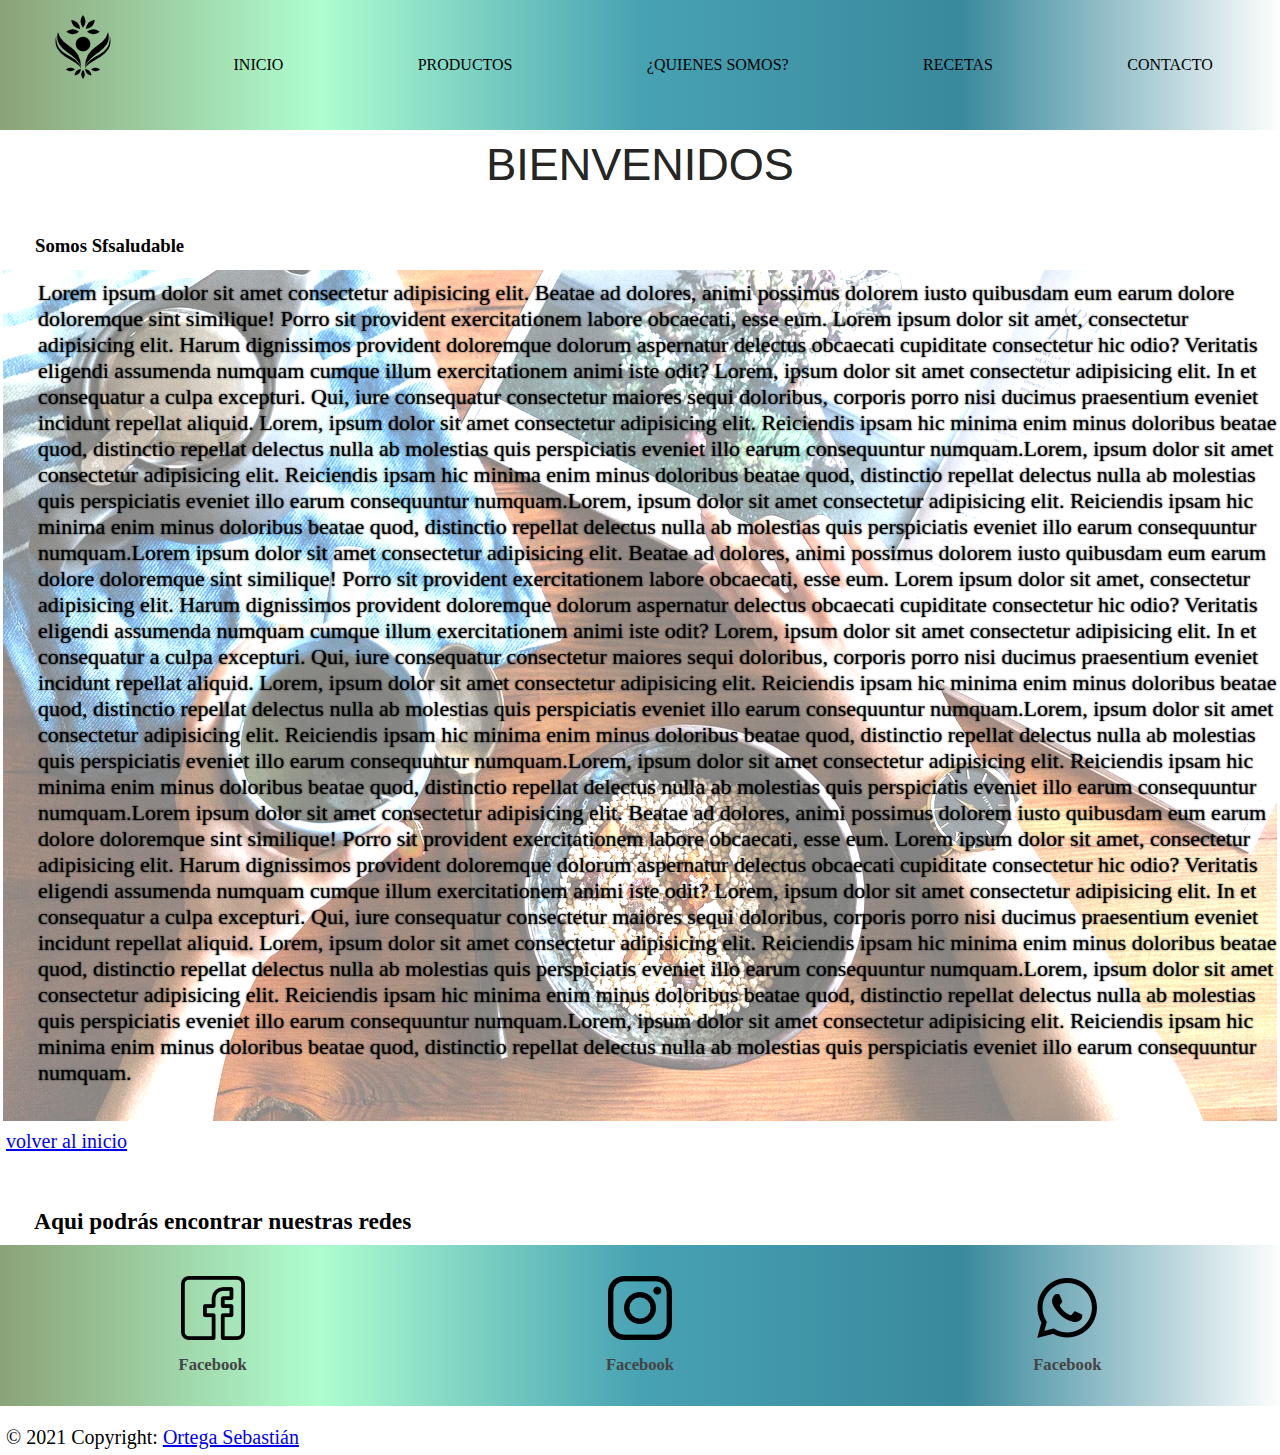
<file: index.html>
<!DOCTYPE html>
<html lang="es">

<head>
    <meta charset="UTF-8">
    <meta http-equiv="X-UA-Compatible" content="IE=edge">
    <meta name="viewport" content="width=device-width, initial-scale=1.0">
    <title>Sfsaludable</title>
    <link rel="stylesheet" href="https://cdn.jsdelivr.net/npm/bootstrap@4.6.1/dist/css/bootstrap.min.css" integrity="sha384-zCbKRCUGaJDkqS1kPbPd7TveP5iyJE0EjAuZQTgFLD2ylzuqKfdKlfG/eSrtxUkn" crossorigin="anonymous">
    <link rel="stylesheet" href="./css/estilos.css">
</head>

<body>
    <header>
        <nav class="navbar navbar-expand-sm bg-light menu">
            <ul class="navbar-nav">
                <li class="nav-item">
                    <img src="./img/Logo.png" alt="logo"><a class="nav-link" href="./index.html"></a>
                </li>
                <li class="nav-item">
                    <a class="nav-link" href="./index.html">INICIO</a>
                </li>
                <li class="nav-item">
                    <a class="nav-link" href="./pages/productos.html">PRODUCTOS</a>
                </li>
                <li class="nav-item">
                    <a class="nav-link" href="./pages/quienessomos.html">¿QUIENES SOMOS?</a>
                </li>
                <li class="nav-item">
                    <a class="nav-link" href="./pages/recetas.html">RECETAS</a>
                </li>   
                <li class="nav-item">
                    <a class="nav-link" href="./pages/contacto.html">CONTACTO</a>
                </li>
            </ul>
        </nav>
    </header>
<main>
    <div class="container-fluid index-titulo">
        <h1 class="titulo">Bienvenidos</h1>
    </div>
    <article>
        <h3 class="texto3">Somos Sfsaludable</h3>
        <p class="texto-index"> Lorem ipsum dolor sit amet consectetur adipisicing elit. Beatae ad dolores, animi
        possimus dolorem iusto quibusdam eum earum dolore doloremque sint similique! Porro sit provident
        exercitationem labore obcaecati, esse eum. Lorem ipsum dolor sit amet, consectetur adipisicing elit.
        Harum dignissimos provident doloremque dolorum aspernatur delectus obcaecati cupiditate consectetur hic
        odio? Veritatis eligendi assumenda numquam cumque illum exercitationem animi iste odit? Lorem, ipsum
        dolor sit amet consectetur adipisicing elit. In et consequatur a culpa excepturi. Qui, iure consequatur
        consectetur maiores sequi doloribus, corporis porro nisi ducimus praesentium eveniet incidunt repellat
        aliquid. Lorem, ipsum dolor sit amet consectetur adipisicing elit. Reiciendis ipsam hic minima enim
        minus doloribus beatae quod, distinctio repellat delectus nulla ab molestias quis perspiciatis eveniet
        illo earum consequuntur numquam.Lorem, ipsum dolor sit amet consectetur adipisicing elit. Reiciendis
        ipsam hic minima enim minus doloribus beatae quod, distinctio repellat delectus nulla ab molestias quis
        perspiciatis eveniet illo earum consequuntur numquam.Lorem, ipsum dolor sit amet consectetur adipisicing
        elit. Reiciendis ipsam hic minima enim minus doloribus beatae quod, distinctio repellat delectus nulla
        ab molestias quis perspiciatis eveniet illo earum consequuntur numquam.Lorem ipsum dolor sit amet
        consectetur adipisicing elit. Beatae ad dolores, animi possimus dolorem iusto quibusdam eum earum dolore
        doloremque sint similique! Porro sit provident exercitationem labore obcaecati, esse eum. Lorem ipsum
        dolor sit amet, consectetur adipisicing elit. Harum dignissimos provident doloremque dolorum aspernatur
        delectus obcaecati cupiditate consectetur hic odio? Veritatis eligendi assumenda numquam cumque illum
        exercitationem animi iste odit? Lorem, ipsum dolor sit amet consectetur adipisicing elit. In et
        consequatur a culpa excepturi. Qui, iure consequatur consectetur maiores sequi doloribus, corporis porro
        nisi ducimus praesentium eveniet incidunt repellat aliquid. Lorem, ipsum dolor sit amet consectetur
        adipisicing elit. Reiciendis ipsam hic minima enim minus doloribus beatae quod, distinctio repellat
        delectus nulla ab molestias quis perspiciatis eveniet illo earum consequuntur numquam.Lorem, ipsum dolor
        sit amet consectetur adipisicing elit. Reiciendis ipsam hic minima enim minus doloribus beatae quod,
        distinctio repellat delectus nulla ab molestias quis perspiciatis eveniet illo earum consequuntur
        numquam.Lorem, ipsum dolor sit amet consectetur adipisicing elit. Reiciendis ipsam hic minima enim minus
        doloribus beatae quod, distinctio repellat delectus nulla ab molestias quis perspiciatis eveniet illo
        earum consequuntur numquam.Lorem ipsum dolor sit amet consectetur adipisicing elit. Beatae ad dolores,
        animi possimus dolorem iusto quibusdam eum earum dolore doloremque sint similique! Porro sit provident
        exercitationem labore obcaecati, esse eum. Lorem ipsum dolor sit amet, consectetur adipisicing elit.
        Harum dignissimos provident doloremque dolorum aspernatur delectus obcaecati cupiditate consectetur hic
        odio? Veritatis eligendi assumenda numquam cumque illum exercitationem animi iste odit? Lorem, ipsum
        dolor sit amet consectetur adipisicing elit. In et consequatur a culpa excepturi. Qui, iure consequatur
        consectetur maiores sequi doloribus, corporis porro nisi ducimus praesentium eveniet incidunt repellat
        aliquid. Lorem, ipsum dolor sit amet consectetur adipisicing elit. Reiciendis ipsam hic minima enim
        minus doloribus beatae quod, distinctio repellat delectus nulla ab molestias quis perspiciatis eveniet
        illo earum consequuntur numquam.Lorem, ipsum dolor sit amet consectetur adipisicing elit. Reiciendis
        ipsam hic minima enim minus doloribus beatae quod, distinctio repellat delectus nulla ab molestias quis
        perspiciatis eveniet illo earum consequuntur numquam.Lorem, ipsum dolor sit amet consectetur adipisicing
        elit. Reiciendis ipsam hic minima enim minus doloribus beatae quod, distinctio repellat delectus nulla
        ab molestias quis perspiciatis eveniet illo earum consequuntur numquam.
        </p>
    </article>
    <div >
        <a href="./index.html">volver al inicio</a>
    </div>
</main>

<footer class="page-footer font-small blue pt-4">
    <div class="container-fluid text-center text-md-center">
        <div class="row">
            <div class="col-md-12 mt-md-0 mt-3">
                <h3 class="footer-copyright text-center py-3">Aqui podrás encontrar nuestras redes</h3>
                <!-- Links -->
                <ul>
                    <li>
                        <a href="https://www.facebook.com">
                            <img src="./img/facebook.png" alt="facebook">
                            <h5>Facebook</h5>
                        </a>
                    </li>
                    <li>
                        <a href="https://www.instagram.com">
                            <img src="./img/Instagram.png" alt="instagram">
                            <h5>Facebook</h5>
                        </a>
                    </li> 
                    <li>
                        <a href="https://www.whatsapp.com">
                            <img src="./img/Whatsapp.png" alt="whatsapp">
                            <h5>Facebook</h5>
                        </a>
                    </li>     
                </ul>
            </div> 
        </div>
    </div>
        <!-- Copyright -->
    <div class="footer-copyright text-center py-3">© 2021 Copyright:
        <a href="https://linkedin.com/in/sebastián-o-1923b278/"> Ortega Sebastián</a>
    </div>
</footer>

<script src="https://cdn.jsdelivr.net/npm/jquery@3.5.1/dist/jquery.slim.min.js"
    integrity="sha384-DfXdz2htPH0lsSSs5nCTpuj/zy4C+OGpamoFVy38MVBnE+IbbVYUew+OrCXaRkfj"
    crossorigin="anonymous"></script>
<script src="https://cdn.jsdelivr.net/npm/popper.js@1.16.1/dist/umd/popper.min.js"
    integrity="sha384-9/reFTGAW83EW2RDu2S0VKaIzap3H66lZH81PoYlFhbGU+6BZp6G7niu735Sk7lN"
    crossorigin="anonymous"></script>
<script src="https://cdn.jsdelivr.net/npm/bootstrap@4.6.1/dist/js/bootstrap.min.js"
    integrity="sha384-VHvPCCyXqtD5DqJeNxl2dtTyhF78xXNXdkwX1CZeRusQfRKp+tA7hAShOK/B/fQ2"
    crossorigin="anonymous"></script>

</body>

</html>
</file>
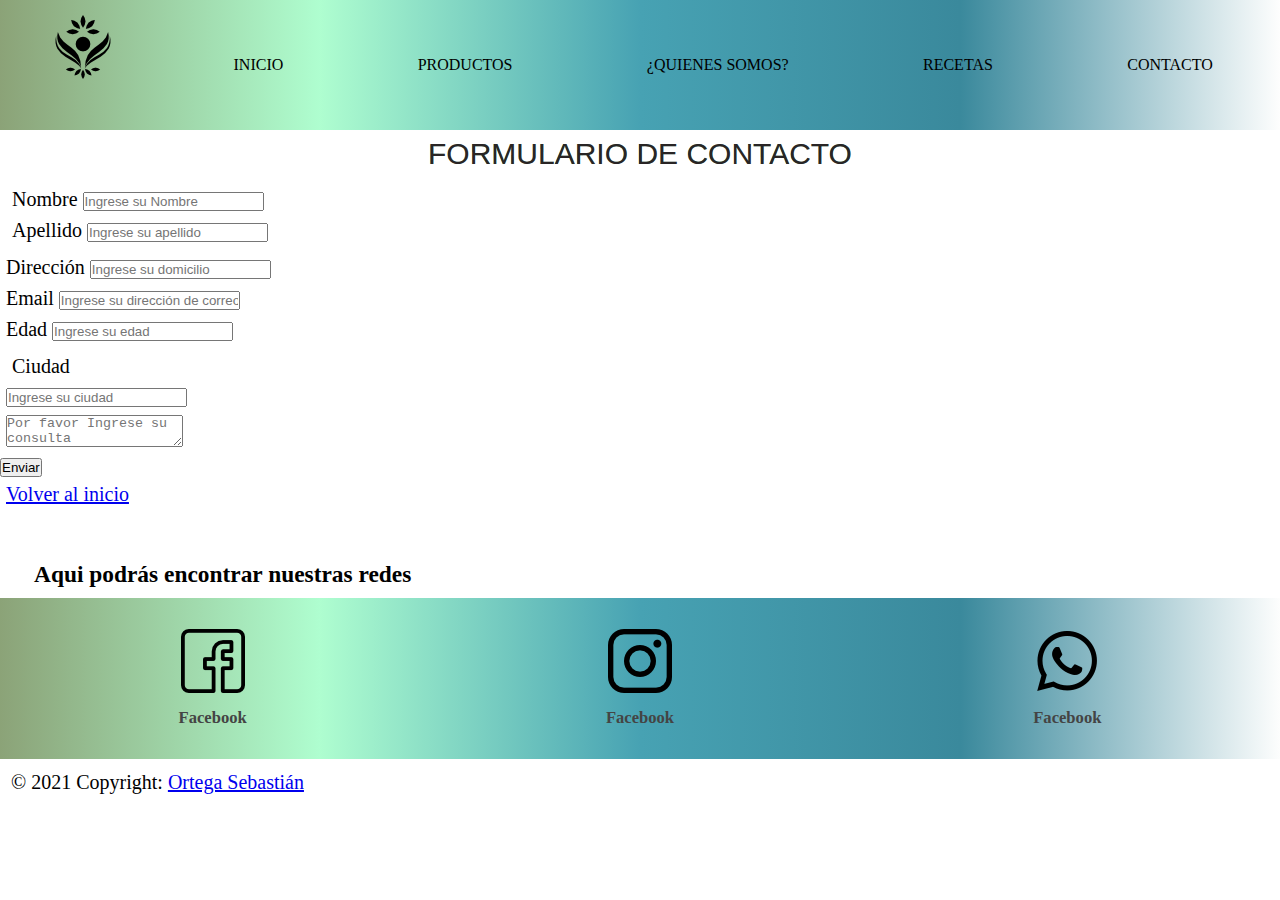
<file: pages/contacto.html>
<!DOCTYPE html>
<html lang="en">

<head>
    <meta charset="UTF-8">
    <meta http-equiv="X-UA-Compatible" content="IE=edge">
    <meta name="viewport" content="width=device-width, initial-scale=1.0">
    <title>Contacto</title>
    <link rel="stylesheet" href="https://cdn.jsdelivr.net/npm/bootstrap@4.6.1/dist/css/bootstrap.min.css"
    integrity="sha384-zCbKRCUGaJDkqS1kPbPd7TveP5iyJE0EjAuZQTgFLD2ylzuqKfdKlfG/eSrtxUkn" crossorigin="anonymous">
    <link rel="stylesheet" href="../css/estilos.css">
</head>

<body>
    <header>
        <nav class="navbar navbar-expand-sm bg-light menu">
            <ul class="navbar-nav">
                <li class="nav-item">
                    <img src="../img/Logo.png" alt="logo"><a class="nav-link" href="../pages/contacto.html"></a>
                </li>
                <li class="nav-item">
                    <a class="nav-link" href="../index.html">INICIO</a>
                </li>
                <li class="nav-item">
                    <a class="nav-link" href="../pages/productos.html">PRODUCTOS</a>
                </li>
                <li class="nav-item">
                    <a class="nav-link" href="../pages/quienessomos.html">¿QUIENES SOMOS?</a>
                </li>
                <li class="nav-item">
                    <a class="nav-link" href="../pages/recetas.html">RECETAS</a>
                </li>
                <li class="nav-item">
                    <a class="nav-link" href="../pages/contacto.html">CONTACTO</a>
                </li>
            </ul>
        </nav>
    </header>
    <h1>Formulario de Contacto</h1>
    <form>
        <div class="form-row">
        <div class="form-group col-md-6">
            <label for="inputNombre">Nombre</label>
                <input type="text" class="form-control" id="inputNombre" placeholder="Ingrese su Nombre">
            </div>
            <div class="form-group col-md-6">
            <label>Apellido</label>
                <input type="text" class="form-control" id="inputApellido" placeholder="Ingrese su apellido">
            </div>
        </div>
        <div class="form-group">
            <label for="inputDomicilio">Dirección</label>
            <input type="text" class="form-control" id="inputDomicilio" placeholder="Ingrese su domicilio">
        </div>
        <div class="form-group">
            <label for="Email">Email</label>
            <input type="email" class="form-control" id="inputEmail" placeholder="Ingrese su dirección de correo">
        </div>
        <div class="form-group">
            <label for="inputEdad">Edad</label>
            <input type="number" class="form-control" id="inputEdad" placeholder="Ingrese su edad">
        </div>
        <div class="form-row">
            <div class="form-group col-md-6">
            <label for="inputCiudad">Ciudad</label>
        </div>
            <input type="text" class="form-control" id="inputCiudad" placeholder="Ingrese su ciudad">
        </div>
        <div>
            <label for="inputConsulta"></label>
            <textarea class="form-group col-md-12 " id="inputConsulta" placeholder="Por favor Ingrese su consulta"></textarea>
        </div>
        <button type="submit" class="btn btn-primary">Enviar</button>
    </form>
    <div >
        <a href="../pages/contacto.html">Volver al inicio</a>
    </div>
    <footer class="page-footer font-small blue pt-4">
    <div class="container-fluid text-center text-md-center">
    <div class="row">
            <div   div class="col-md-12 mt-md-0 mt-3">
            <h3 class="footer-copyright text-center py-3 redes">Aqui podrás encontrar nuestras redes</h3>
            <!-- Links -->
                <ul>
                    <li>
                        <a href="https://www.facebook.com">
                            <img src="../img/facebook.png" alt="facebook">
                            <h5>Facebook</h5>
                        </a>
                    </li>
                    <li>
                        <a href="https://www.instagram.com">
                            <img src="../img/Instagram.png" alt="instagram">
                            <h5>Facebook</h5>
                        </a>
                    </li> 
                    <li>
                        <a href="https://www.whatsapp.com">
                            <img src="../img/Whatsapp.png" alt="whatsapp">
                            <h5>Facebook</h5>
                        </a>
                    </li>     
                </ul>
                    <!-- Copyright -->
                    <div class="col-md-12 mb-md-0 mb-3">
                        <div class="footer-copyright text-center py-3">© 2021 Copyright:
                            <a href="https://linkedin.com/in/sebastián-o-1923b278/"> Ortega Sebastián</a>
                        </div>
                    </div>
            </div>
        </div>
    </div>
    </footer>
    <script src="https://cdn.jsdelivr.net/npm/jquery@3.5.1/dist/jquery.slim.min.js"
        integrity="sha384-DfXdz2htPH0lsSSs5nCTpuj/zy4C+OGpamoFVy38MVBnE+IbbVYUew+OrCXaRkfj"
        crossorigin="anonymous"></script>
    <script src="https://cdn.jsdelivr.net/npm/popper.js@1.16.1/dist/umd/popper.min.js"
        integrity="sha384-9/reFTGAW83EW2RDu2S0VKaIzap3H66lZH81PoYlFhbGU+6BZp6G7niu735Sk7lN"
        crossorigin="anonymous"></script>
    <script src="https://cdn.jsdelivr.net/npm/bootstrap@4.6.1/dist/js/bootstrap.min.js"
        integrity="sha384-VHvPCCyXqtD5DqJeNxl2dtTyhF78xXNXdkwX1CZeRusQfRKp+tA7hAShOK/B/fQ2"
        crossorigin="anonymous"></script>
</body>

</html>
</file>
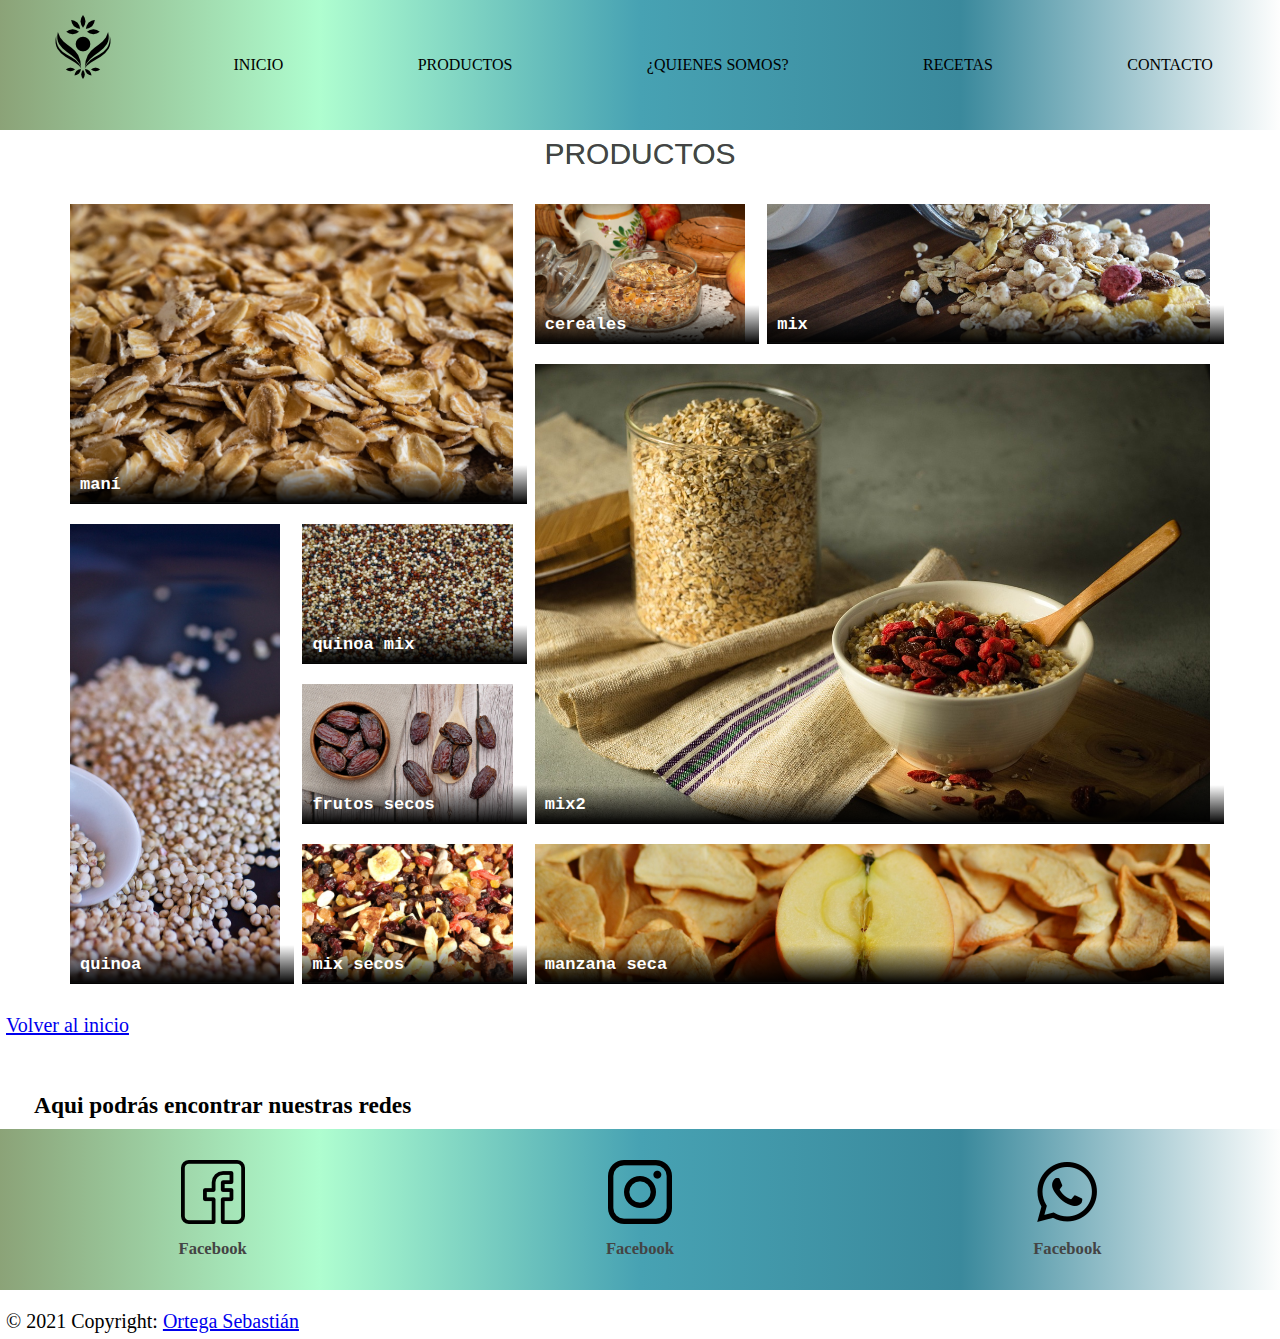
<file: pages/productos.html>
<!DOCTYPE html>
<html lang="en">

<head>
    <meta charset="UTF-8">
    <meta http-equiv="X-UA-Compatible" content="IE=edge">
    <meta name="viewport" content="width=device-width, initial-scale=1.0">
    <title>Productos</title>
    <link rel="stylesheet" href="https://cdn.jsdelivr.net/npm/bootstrap@4.6.1/dist/css/bootstrap.min.css" integrity="sha384-zCbKRCUGaJDkqS1kPbPd7TveP5iyJE0EjAuZQTgFLD2ylzuqKfdKlfG/eSrtxUkn" crossorigin="anonymous">
    <link rel="stylesheet" href="../css/estilos.css">
</head>

<body>
    <header>
        <nav class="navbar navbar-expand-sm bg-light menu">
            <ul class="navbar-nav">
                <li class="nav-item">
                    <img src="../img/Logo.png" alt="logo"><a class="nav-link" href="../pages/productos.html"></a>
                </li>
                <li class="nav-item">
                    <a class="nav-link" href="../index.html">INICIO</a>
                </li>
                <li class="nav-item">
                    <a class="nav-link" href="../pages/productos.html">PRODUCTOS</a>
                </li>
                <li class="nav-item">
                    <a class="nav-link" href="../pages/quienessomos.html">¿QUIENES SOMOS?</a>
                </li>
                <li class="nav-item">
                    <a class="nav-link" href="../pages/recetas.html">RECETAS</a>
                </li>
                <li class="nav-item">
                    <a class="nav-link" href="../pages/contacto.html">CONTACTO</a>
                </li>
            </ul>
        </nav>
    </header>
    <main>
        <h1 class="productos">Productos</h1>
        <div class="gallery-container">
            <div class="gallery__item">
                <img src="../img/productos/cereal1.jpg" alt="cereal1" class="gallery__img">
                <h3 class="gallery__tittle">maní</h3>
            </div>
            <div class="gallery__item">
                <img src="../img/productos/cereal2.jpg" alt="cereal2" class="gallery__img">
                <h3 class="gallery__tittle">cereales</h3>
            </div>
            <div class="gallery__item">
                <img src="../img/productos/cereal3.jpg" alt="cereal3" class="gallery__img">
                <h3 class="gallery__tittle">mix</h3>
            </div>
            <div class="gallery__item">
                <img src="../img/productos/cereal4.jpg" alt="cereal4" class="gallery__img">
                <h3 class="gallery__tittle">mix2</h3>
            </div>
            <div class="gallery__item">
                <img src="../img/productos/cereal5.jpg" alt="cereal5" class="gallery__img">
                <h3 class="gallery__tittle">quinoa</h3>
            </div>
            <div class="gallery__item">
                <img src="../img/productos/cereal6.jpg" alt="cereal6" class="gallery__img">
                <h3 class="gallery__tittle">quinoa mix</h3>
            </div>
            <div class="gallery__item">
                <img src="../img/productos/frutossecos1.jpg" alt="frutossecos1" class="gallery__img">
                <h3 class="gallery__tittle">frutos secos</h3>
            </div>
            <div class="gallery__item">
                <img src="../img/productos/frutossecos2.jpg" alt="frutossecos2" class="gallery__img">
                <h3 class="gallery__tittle">mix secos </h3>
            </div>
            <div class="gallery__item">
                <img src="../img/productos/frutossecos3.jpg" alt="frutossecos3" class="gallery__img">
                <h3 class="gallery__tittle">manzana seca</h3>
            </div>
        </div>
        <div >
            <a href="../pages/productos.html">Volver al inicio</a>
        </div>    
    </main>
    <footer class="page-footer font-small blue pt-4">
        <div class="container-fluid text-center text-md-center">
            <div class="row">
                <div class="col-md-12 mt-md-0 mt-3">
                <h3 class="footer-copyright text-center py-3">Aqui podrás encontrar nuestras redes</h3>
                <!-- Links -->
                    <ul>
                        <li>
                            <a href="https://www.facebook.com">
                                <img src="../img/facebook.png" alt="facebook">
                                <h5>Facebook</h5>
                            </a>
                        </li>
                        <li>
                            <a href="https://www.instagram.com">
                                <img src="../img/Instagram.png" alt="instagram">
                                <h5>Facebook</h5>
                            </a>
                        </li> 
                        <li>
                            <a href="https://www.whatsapp.com">
                                <img src="../img/Whatsapp.png" alt="whatsapp">
                                <h5>Facebook</h5>
                            </a>
                        </li>     
                    </ul>
                </div>
            </div>
        </div>
        <!-- Copyright -->
        <div class="footer-copyright text-center py-3">© 2021 Copyright:
            <a href="https://linkedin.com/in/sebastián-o-1923b278/"> Ortega Sebastián</a>
        </div>   
        
            
    </footer>
    <script src="https://cdn.jsdelivr.net/npm/jquery@3.5.1/dist/jquery.slim.min.js"
    integrity="sha384-DfXdz2htPH0lsSSs5nCTpuj/zy4C+OGpamoFVy38MVBnE+IbbVYUew+OrCXaRkfj"
    crossorigin="anonymous"></script>
<script src="https://cdn.jsdelivr.net/npm/popper.js@1.16.1/dist/umd/popper.min.js"
    integrity="sha384-9/reFTGAW83EW2RDu2S0VKaIzap3H66lZH81PoYlFhbGU+6BZp6G7niu735Sk7lN"
    crossorigin="anonymous"></script>
<script src="https://cdn.jsdelivr.net/npm/bootstrap@4.6.1/dist/js/bootstrap.min.js"
    integrity="sha384-VHvPCCyXqtD5DqJeNxl2dtTyhF78xXNXdkwX1CZeRusQfRKp+tA7hAShOK/B/fQ2"
    crossorigin="anonymous"></script>
</body>

</html>
</file>
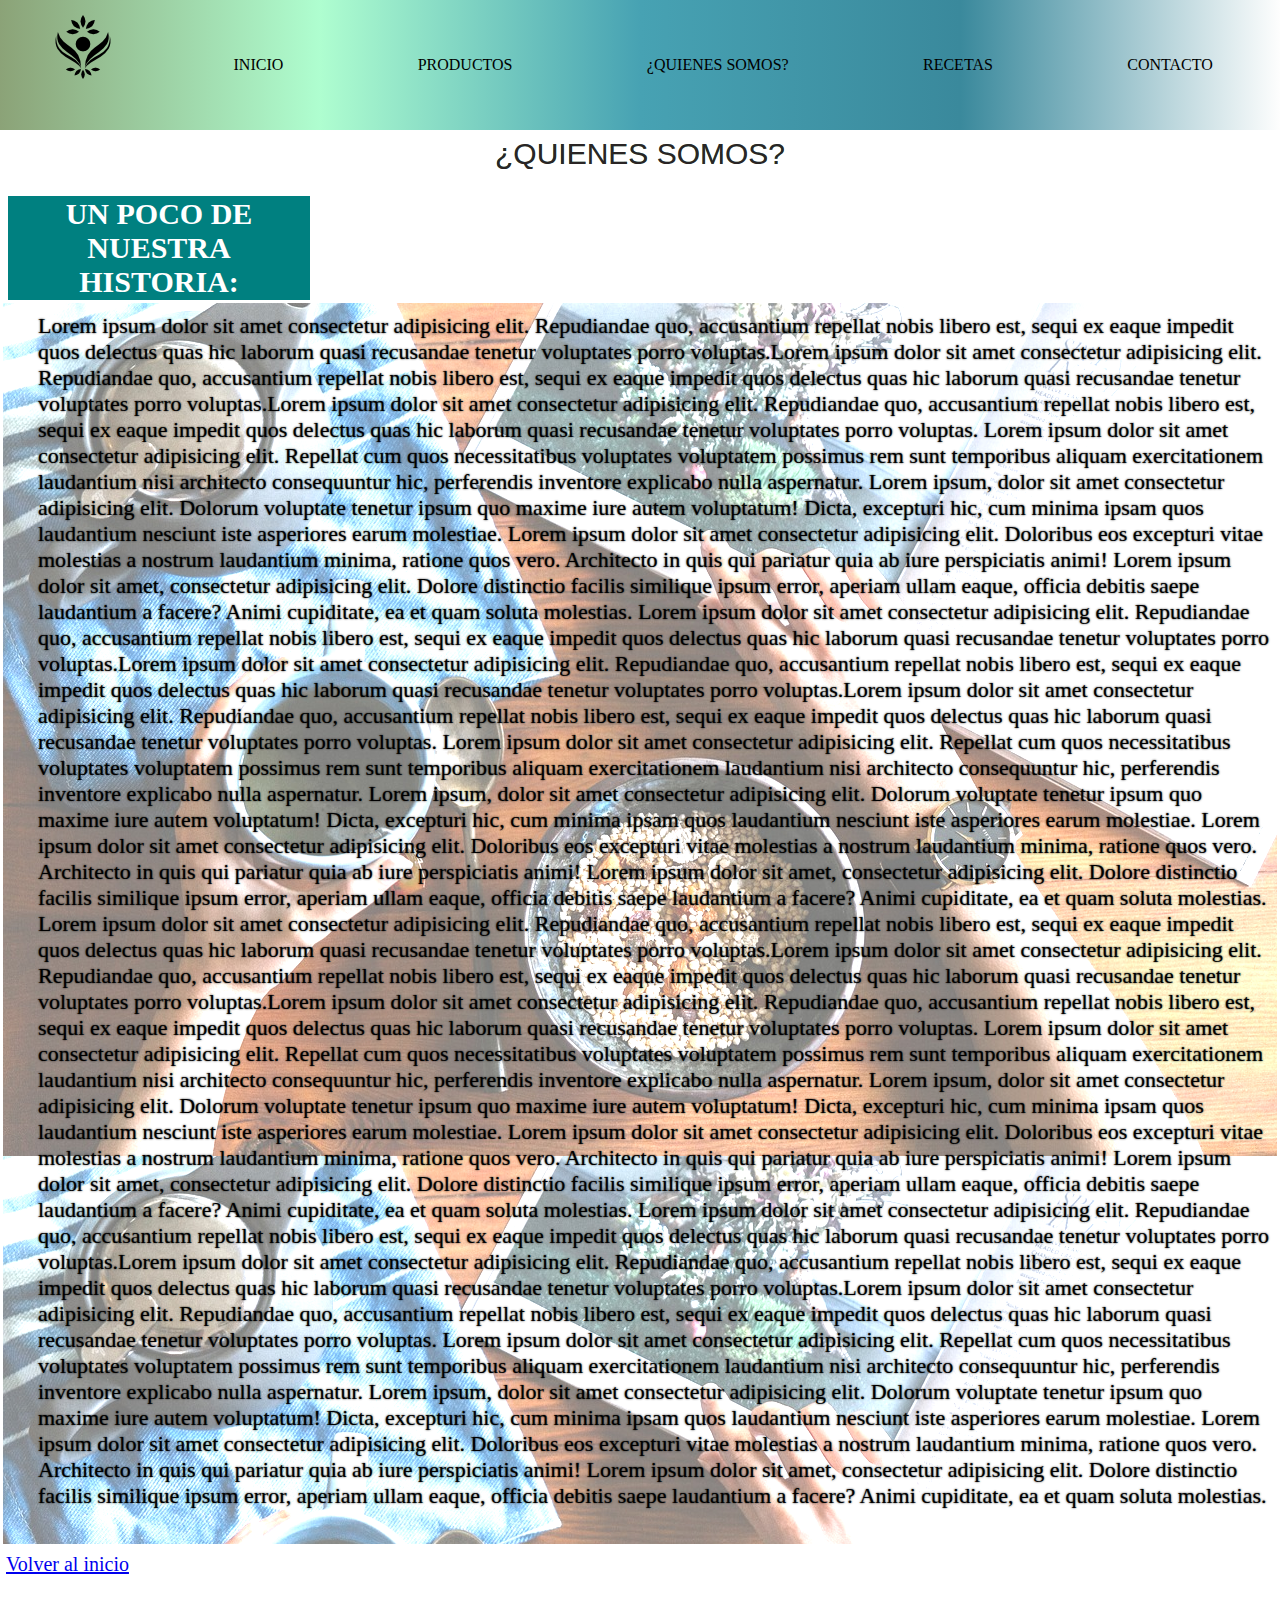
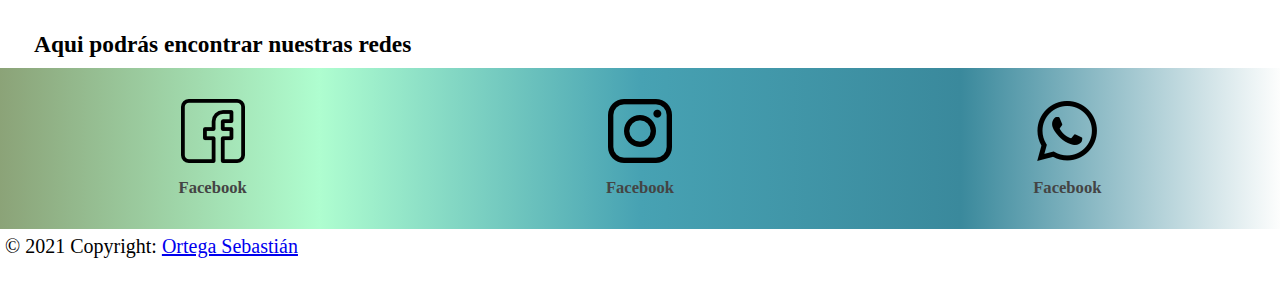
<file: pages/quienessomos.html>
<!DOCTYPE html>
<html lang="es">
<head>
    <meta charset="UTF-8">
    <meta http-equiv="X-UA-Compatible" content="IE=edge">
    <meta name="viewport" content="width=device-width, initial-scale=1.0">
    <title>¿Quienes somos?</title>
    <link rel="stylesheet" href="https://cdn.jsdelivr.net/npm/bootstrap@4.6.1/dist/css/bootstrap.min.css" integrity="sha384-zCbKRCUGaJDkqS1kPbPd7TveP5iyJE0EjAuZQTgFLD2ylzuqKfdKlfG/eSrtxUkn" crossorigin="anonymous">
    <link rel="stylesheet" href="../css/estilos.css">
    <link rel="stylesheet" href="https://cdnjs.cloudflare.com/ajax/libs/animate.css/4.1.1/animate.min.css"/>
</head>
<body>
    <header>
        <nav class="navbar navbar-expand-sm bg-light menu">
            <ul class="navbar-nav">
                <li class="nav-item">
                    <img src="../img/Logo.png" alt="logo"><a class="nav-link" href="../pages/quienessomos.html"></a>
                </li>
                <li class="nav-item">
                    <a class="nav-link" href="../index.html">INICIO</a>
                </li>
                <li class="nav-item">
                    <a class="nav-link" href="../pages/productos.html">PRODUCTOS</a>
                </li>
                <li class="nav-item">
                    <a class="nav-link" href="../pages/quienessomos.html">¿QUIENES SOMOS?</a>
                </li>
                <li class="nav-item">
                    <a class="nav-link" href="../pages/recetas.html">RECETAS</a>
                </li>
                <li class="nav-item">
                    <a class="nav-link" href="../pages/contacto.html">CONTACTO</a>
                </li>
            </ul>
        </nav>
    </header>
    <main>
        <h1>¿Quienes somos?</h1><br>
        <h2 class="animate__bounceInUp historia">Un poco de nuestra historia:</h2>
        <p class="quienessomos">Lorem ipsum dolor sit amet consectetur adipisicing elit. Repudiandae quo, accusantium repellat nobis libero est, sequi ex eaque impedit quos delectus quas hic laborum quasi recusandae tenetur voluptates porro voluptas.Lorem ipsum dolor sit amet consectetur adipisicing elit. Repudiandae quo, accusantium repellat nobis libero est, sequi ex eaque impedit quos delectus quas hic laborum quasi recusandae tenetur voluptates porro voluptas.Lorem ipsum dolor sit amet consectetur adipisicing elit. Repudiandae quo, accusantium repellat nobis libero est, sequi ex eaque impedit quos delectus quas hic laborum quasi recusandae tenetur voluptates porro voluptas. Lorem ipsum dolor sit amet consectetur adipisicing elit. Repellat cum quos necessitatibus voluptates voluptatem possimus rem sunt temporibus aliquam exercitationem laudantium nisi architecto consequuntur hic, perferendis inventore explicabo nulla aspernatur.
        Lorem ipsum, dolor sit amet consectetur adipisicing elit. Dolorum voluptate tenetur ipsum quo maxime iure autem voluptatum! Dicta, excepturi hic, cum minima ipsam quos laudantium nesciunt iste asperiores earum molestiae.
        Lorem ipsum dolor sit amet consectetur adipisicing elit. Doloribus eos excepturi vitae molestias a nostrum laudantium minima, ratione quos vero. Architecto in quis qui pariatur quia ab iure perspiciatis animi!
        Lorem ipsum dolor sit amet, consectetur adipisicing elit. Dolore distinctio facilis similique ipsum error, aperiam ullam eaque, officia debitis saepe laudantium a facere? Animi cupiditate, ea et quam soluta molestias.
        Lorem ipsum dolor sit amet consectetur adipisicing elit. Repudiandae quo, accusantium repellat nobis libero est, sequi ex eaque impedit quos delectus quas hic laborum quasi recusandae tenetur voluptates porro voluptas.Lorem ipsum dolor sit amet consectetur adipisicing elit. Repudiandae quo, accusantium repellat nobis libero est, sequi ex eaque impedit quos delectus quas hic laborum quasi recusandae tenetur voluptates porro voluptas.Lorem ipsum dolor sit amet consectetur adipisicing elit. Repudiandae quo, accusantium repellat nobis libero est, sequi ex eaque impedit quos delectus quas hic laborum quasi recusandae tenetur voluptates porro voluptas. Lorem ipsum dolor sit amet consectetur adipisicing elit. Repellat cum quos necessitatibus voluptates voluptatem possimus rem sunt temporibus aliquam exercitationem laudantium nisi architecto consequuntur hic, perferendis inventore explicabo nulla aspernatur.
        Lorem ipsum, dolor sit amet consectetur adipisicing elit. Dolorum voluptate tenetur ipsum quo maxime iure autem voluptatum! Dicta, excepturi hic, cum minima ipsam quos laudantium nesciunt iste asperiores earum molestiae.
        Lorem ipsum dolor sit amet consectetur adipisicing elit. Doloribus eos excepturi vitae molestias a nostrum laudantium minima, ratione quos vero. Architecto in quis qui pariatur quia ab iure perspiciatis animi!
        Lorem ipsum dolor sit amet, consectetur adipisicing elit. Dolore distinctio facilis similique ipsum error, aperiam ullam eaque, officia debitis saepe laudantium a facere? Animi cupiditate, ea et quam soluta molestias.
        Lorem ipsum dolor sit amet consectetur adipisicing elit. Repudiandae quo, accusantium repellat nobis libero est, sequi ex eaque impedit quos delectus quas hic laborum quasi recusandae tenetur voluptates porro voluptas.Lorem ipsum dolor sit amet consectetur adipisicing elit. Repudiandae quo, accusantium repellat nobis libero est, sequi ex eaque impedit quos delectus quas hic laborum quasi recusandae tenetur voluptates porro voluptas.Lorem ipsum dolor sit amet consectetur adipisicing elit. Repudiandae quo, accusantium repellat nobis libero est, sequi ex eaque impedit quos delectus quas hic laborum quasi recusandae tenetur voluptates porro voluptas. Lorem ipsum dolor sit amet consectetur adipisicing elit. Repellat cum quos necessitatibus voluptates voluptatem possimus rem sunt temporibus aliquam exercitationem laudantium nisi architecto consequuntur hic, perferendis inventore explicabo nulla aspernatur.
        Lorem ipsum, dolor sit amet consectetur adipisicing elit. Dolorum voluptate tenetur ipsum quo maxime iure autem voluptatum! Dicta, excepturi hic, cum minima ipsam quos laudantium nesciunt iste asperiores earum molestiae.
        Lorem ipsum dolor sit amet consectetur adipisicing elit. Doloribus eos excepturi vitae molestias a nostrum laudantium minima, ratione quos vero. Architecto in quis qui pariatur quia ab iure perspiciatis animi!
        Lorem ipsum dolor sit amet, consectetur adipisicing elit. Dolore distinctio facilis similique ipsum error, aperiam ullam eaque, officia debitis saepe laudantium a facere? Animi cupiditate, ea et quam soluta molestias.
        Lorem ipsum dolor sit amet consectetur adipisicing elit. Repudiandae quo, accusantium repellat nobis libero est, sequi ex eaque impedit quos delectus quas hic laborum quasi recusandae tenetur voluptates porro voluptas.Lorem ipsum dolor sit amet consectetur adipisicing elit. Repudiandae quo, accusantium repellat nobis libero est, sequi ex eaque impedit quos delectus quas hic laborum quasi recusandae tenetur voluptates porro voluptas.Lorem ipsum dolor sit amet consectetur adipisicing elit. Repudiandae quo, accusantium repellat nobis libero est, sequi ex eaque impedit quos delectus quas hic laborum quasi recusandae tenetur voluptates porro voluptas. Lorem ipsum dolor sit amet consectetur adipisicing elit. Repellat cum quos necessitatibus voluptates voluptatem possimus rem sunt temporibus aliquam exercitationem laudantium nisi architecto consequuntur hic, perferendis inventore explicabo nulla aspernatur.
        Lorem ipsum, dolor sit amet consectetur adipisicing elit. Dolorum voluptate tenetur ipsum quo maxime iure autem voluptatum! Dicta, excepturi hic, cum minima ipsam quos laudantium nesciunt iste asperiores earum molestiae.
        Lorem ipsum dolor sit amet consectetur adipisicing elit. Doloribus eos excepturi vitae molestias a nostrum laudantium minima, ratione quos vero. Architecto in quis qui pariatur quia ab iure perspiciatis animi!
        Lorem ipsum dolor sit amet, consectetur adipisicing elit. Dolore distinctio facilis similique ipsum error, aperiam ullam eaque, officia debitis saepe laudantium a facere? Animi cupiditate, ea et quam soluta molestias.
        </p>
    <div >
        <a href="../pages/quienessomos.html">Volver al inicio</a>
    </div>    
    </main>
    
    <footer class="page-footer font-small blue pt-4">
        <div class="container-fluid text-center text-md-center">
        <div class="row">
        <div class="col-md-12 mt-md-0 mt-3">
        <h3 class="footer-copyright text-center py-3 redes">Aqui podrás encontrar nuestras redes</h3>
        
        <!-- Links -->
        <ul>
            <li>
                <a href="https://www.facebook.com">
                    <img src="../img/facebook.png" alt="facebook">
                    <h5>Facebook</h5>
                </a>
            </li>
            <li>
                <a href="https://www.instagram.com">
                    <img src="../img/Instagram.png" alt="instagram">
                    <h5>Facebook</h5>
                </a>
            </li> 
            <li>
                <a href="https://www.whatsapp.com">
                    <img src="../img/Whatsapp.png" alt="whatsapp">
                    <h5>Facebook</h5>
                </a>
            </li>     
        </ul>
    
    <!-- Copyright -->
    <div class="footer-copyright text-center py-3">© 2021 Copyright:
    <a href="https://linkedin.com/in/sebastián-o-1923b278/"> Ortega Sebastián</a>
    </div>
    
    </footer>
    
    <script src="https://cdn.jsdelivr.net/npm/jquery@3.5.1/dist/jquery.slim.min.js"
        integrity="sha384-DfXdz2htPH0lsSSs5nCTpuj/zy4C+OGpamoFVy38MVBnE+IbbVYUew+OrCXaRkfj"
        crossorigin="anonymous"></script>
    <script src="https://cdn.jsdelivr.net/npm/popper.js@1.16.1/dist/umd/popper.min.js"
        integrity="sha384-9/reFTGAW83EW2RDu2S0VKaIzap3H66lZH81PoYlFhbGU+6BZp6G7niu735Sk7lN"
        crossorigin="anonymous"></script>
    <script src="https://cdn.jsdelivr.net/npm/bootstrap@4.6.1/dist/js/bootstrap.min.js"
        integrity="sha384-VHvPCCyXqtD5DqJeNxl2dtTyhF78xXNXdkwX1CZeRusQfRKp+tA7hAShOK/B/fQ2"
        crossorigin="anonymous"></script>
</body>
</html>
</file>
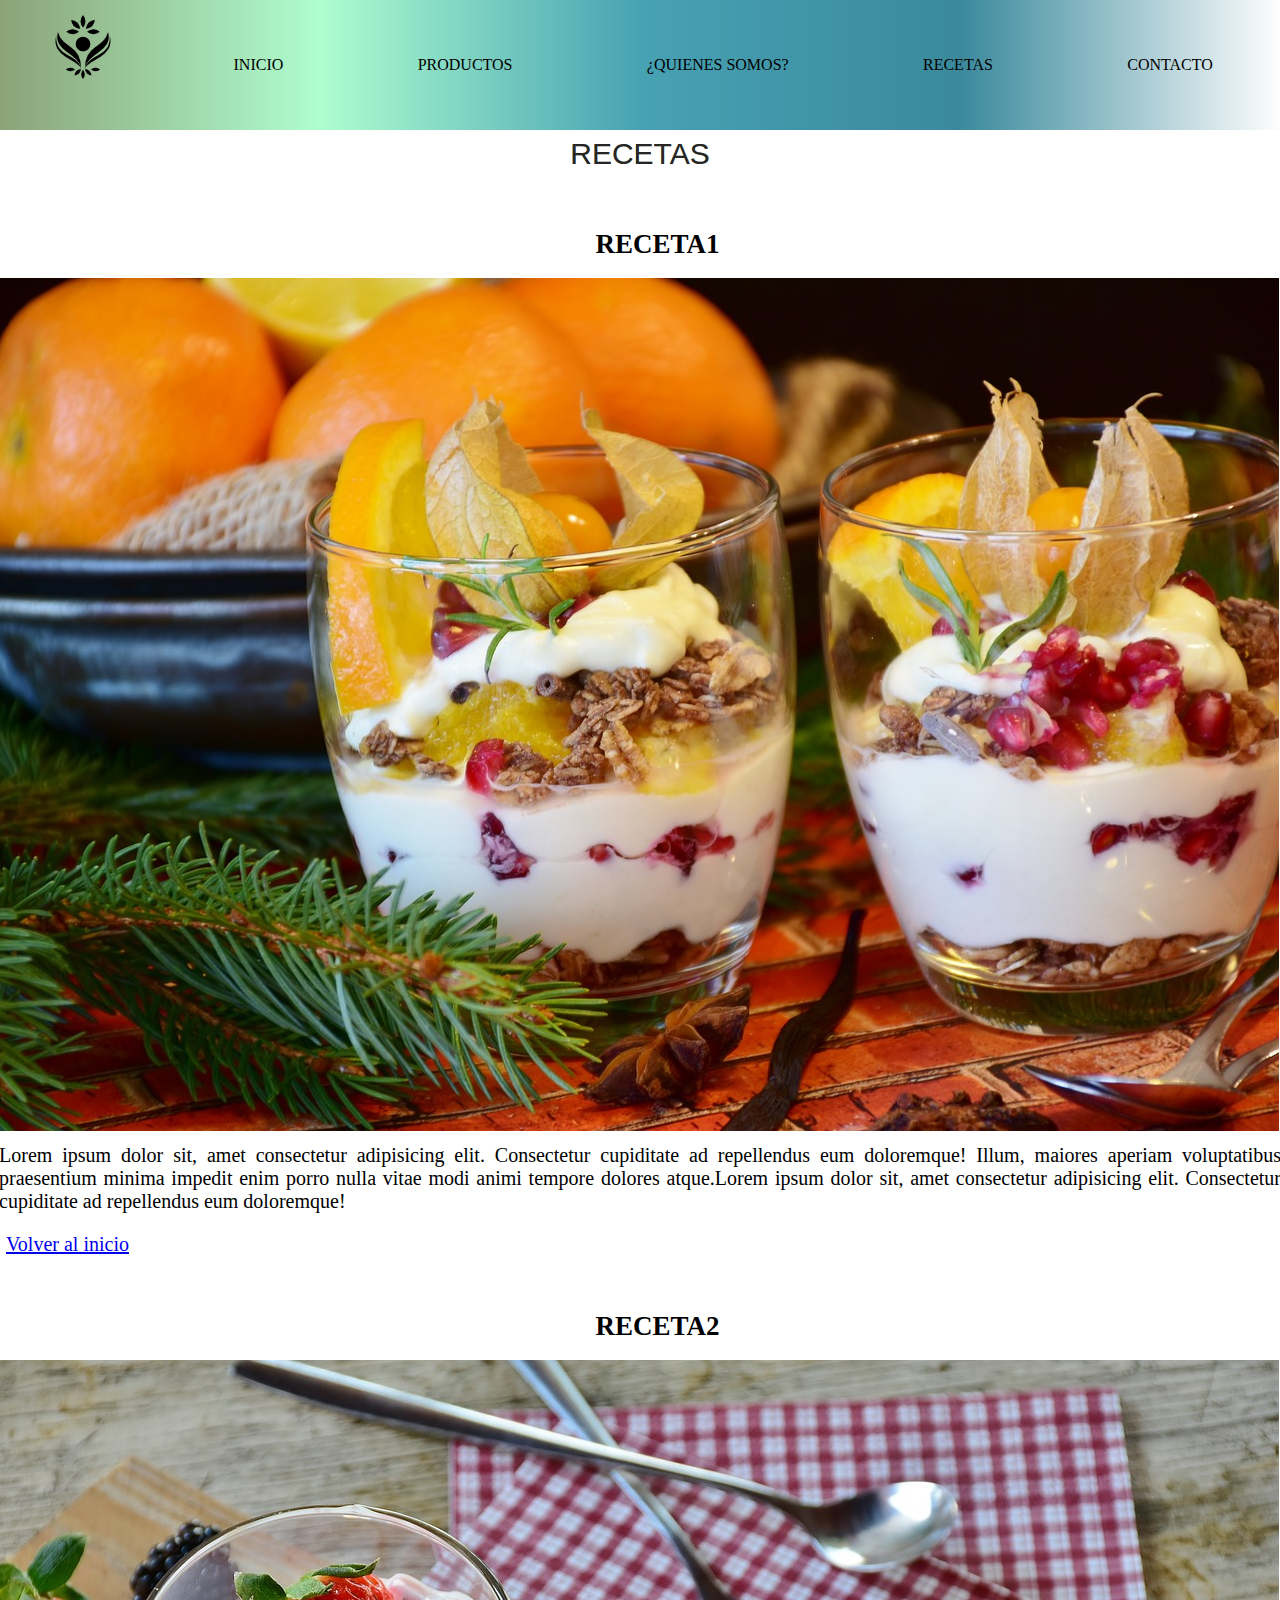
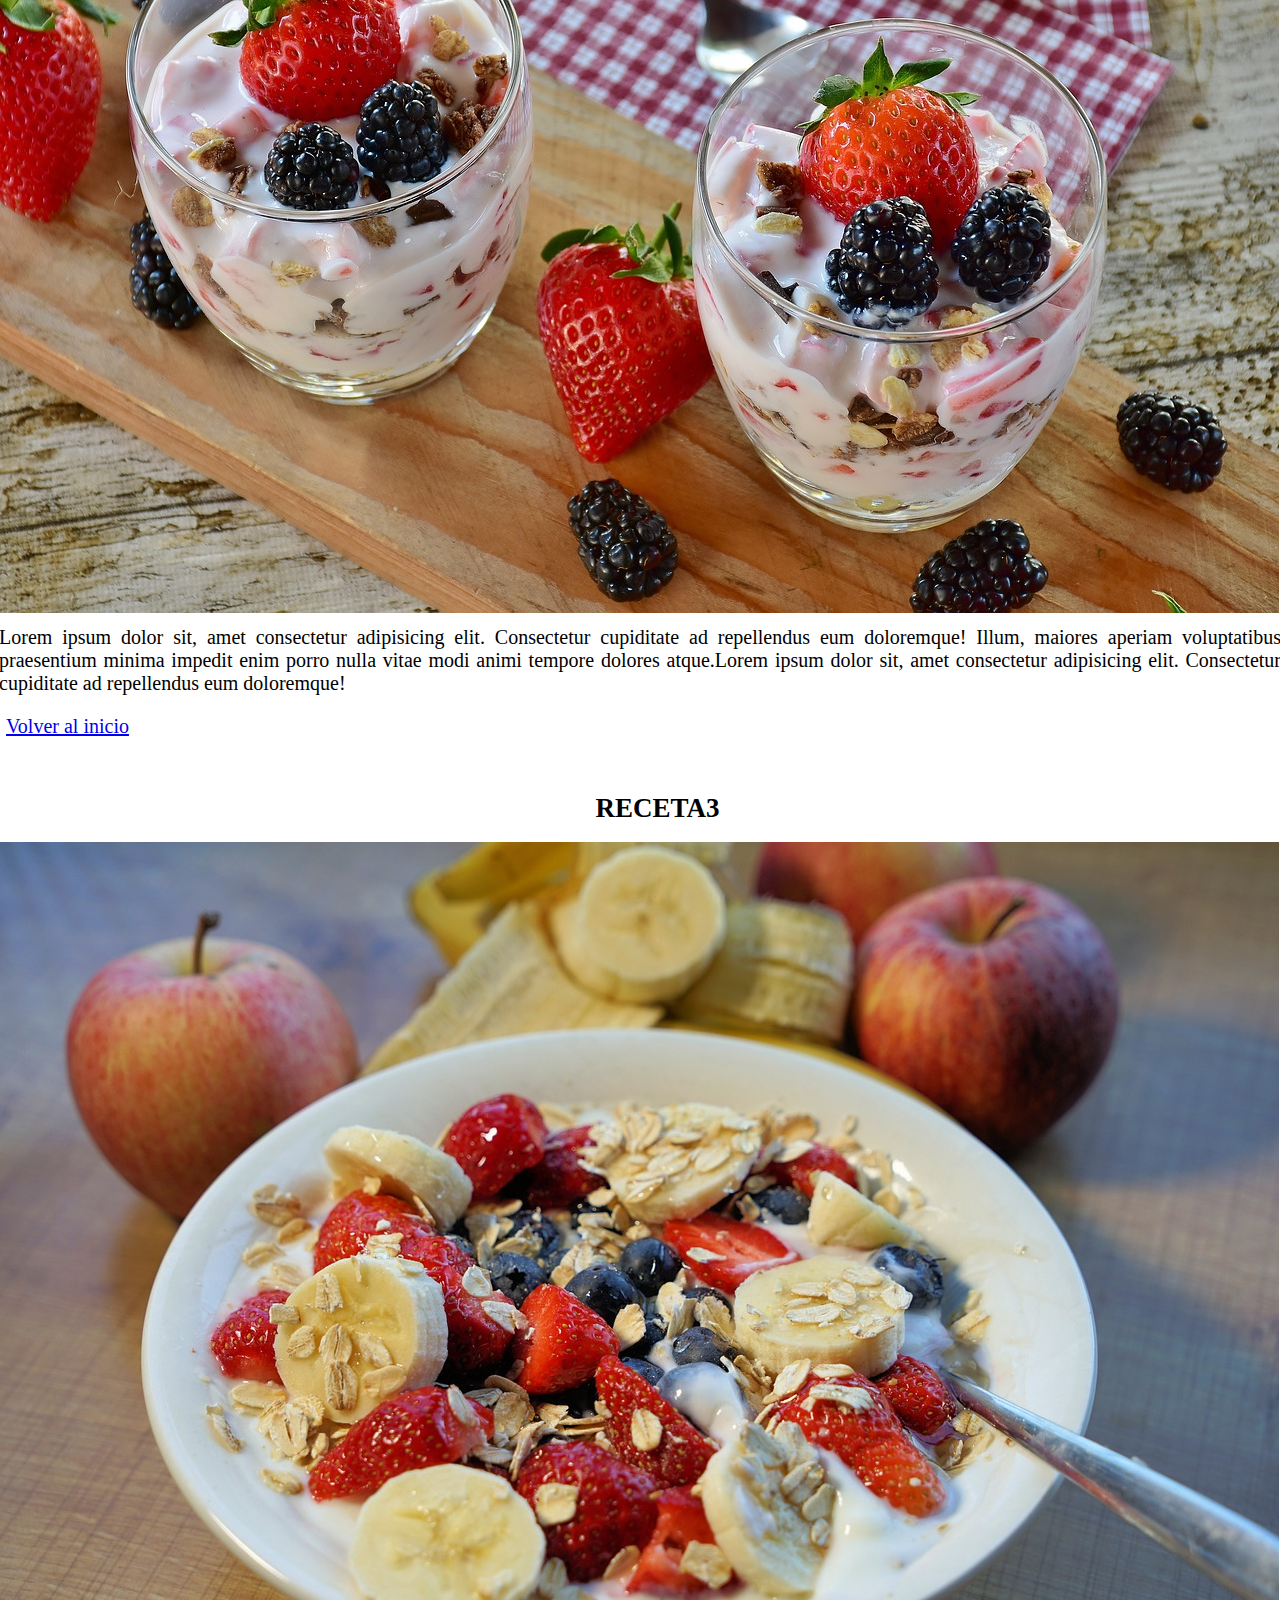
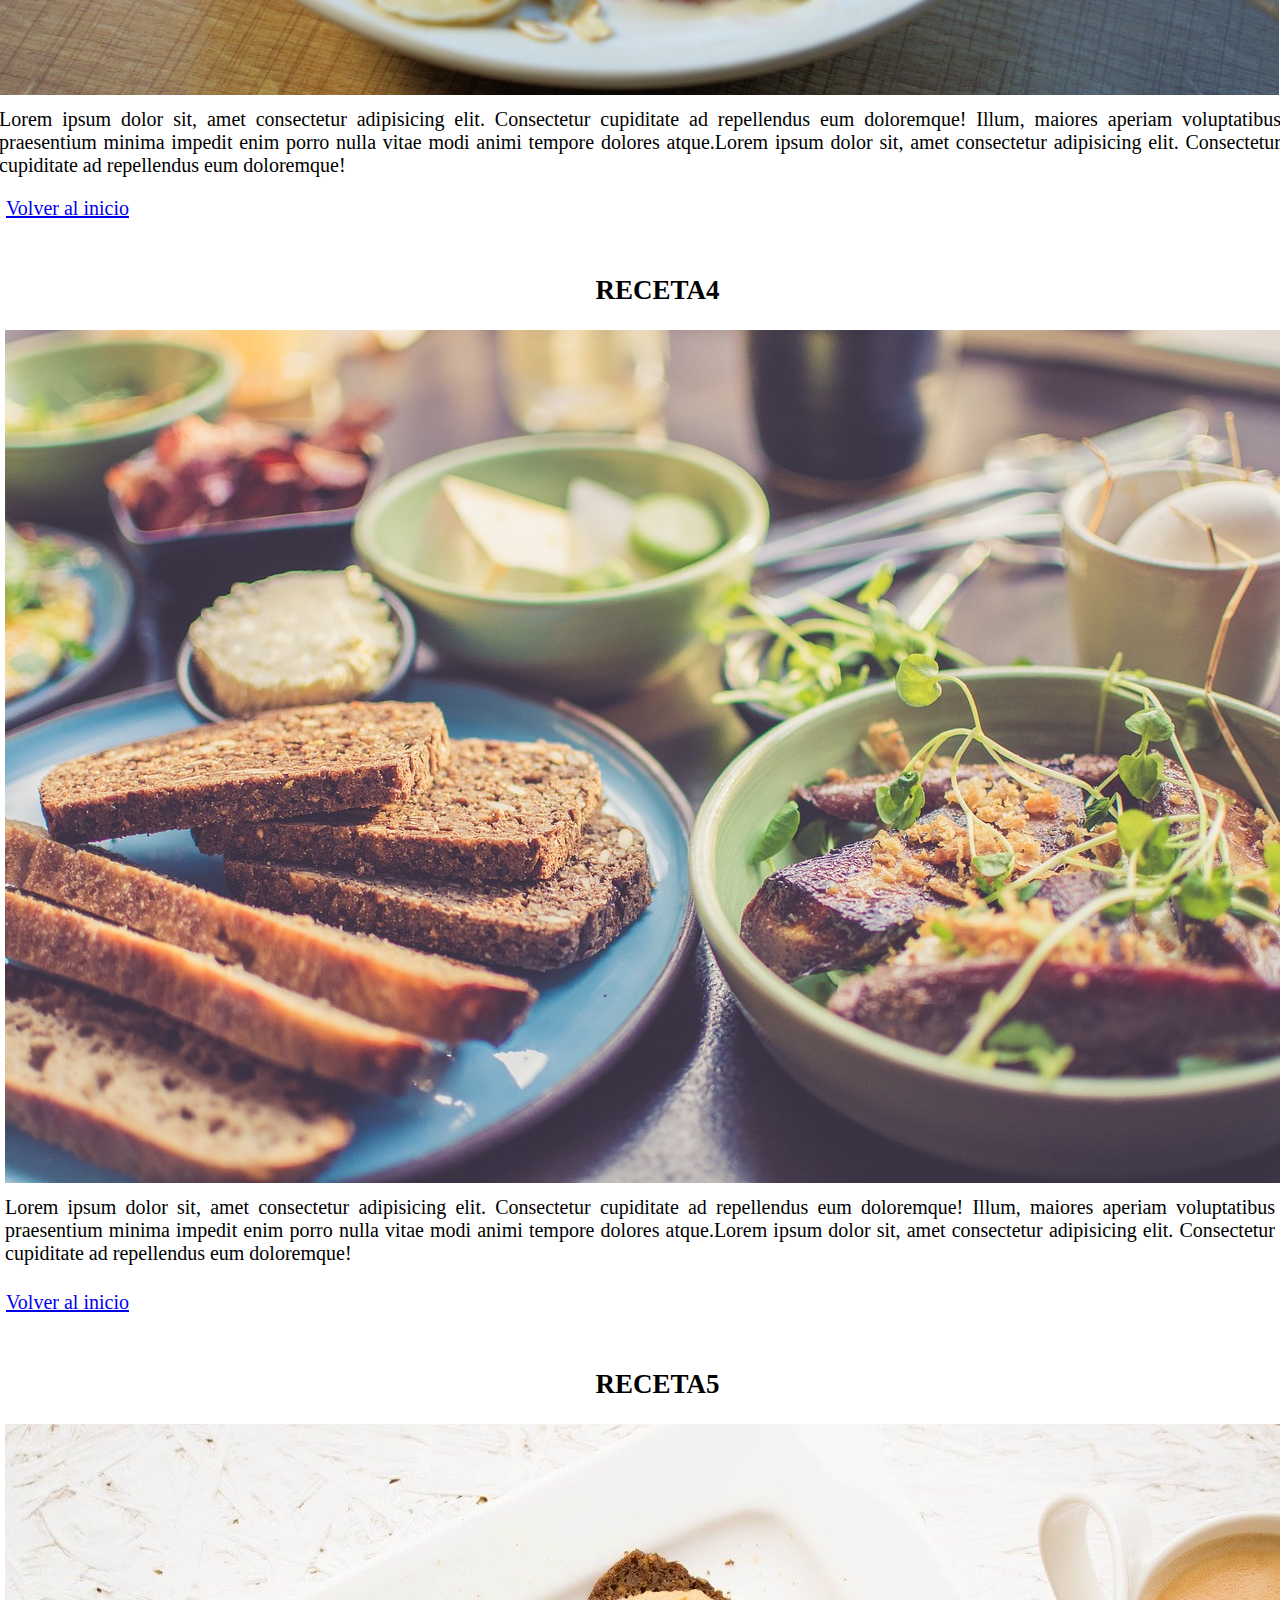
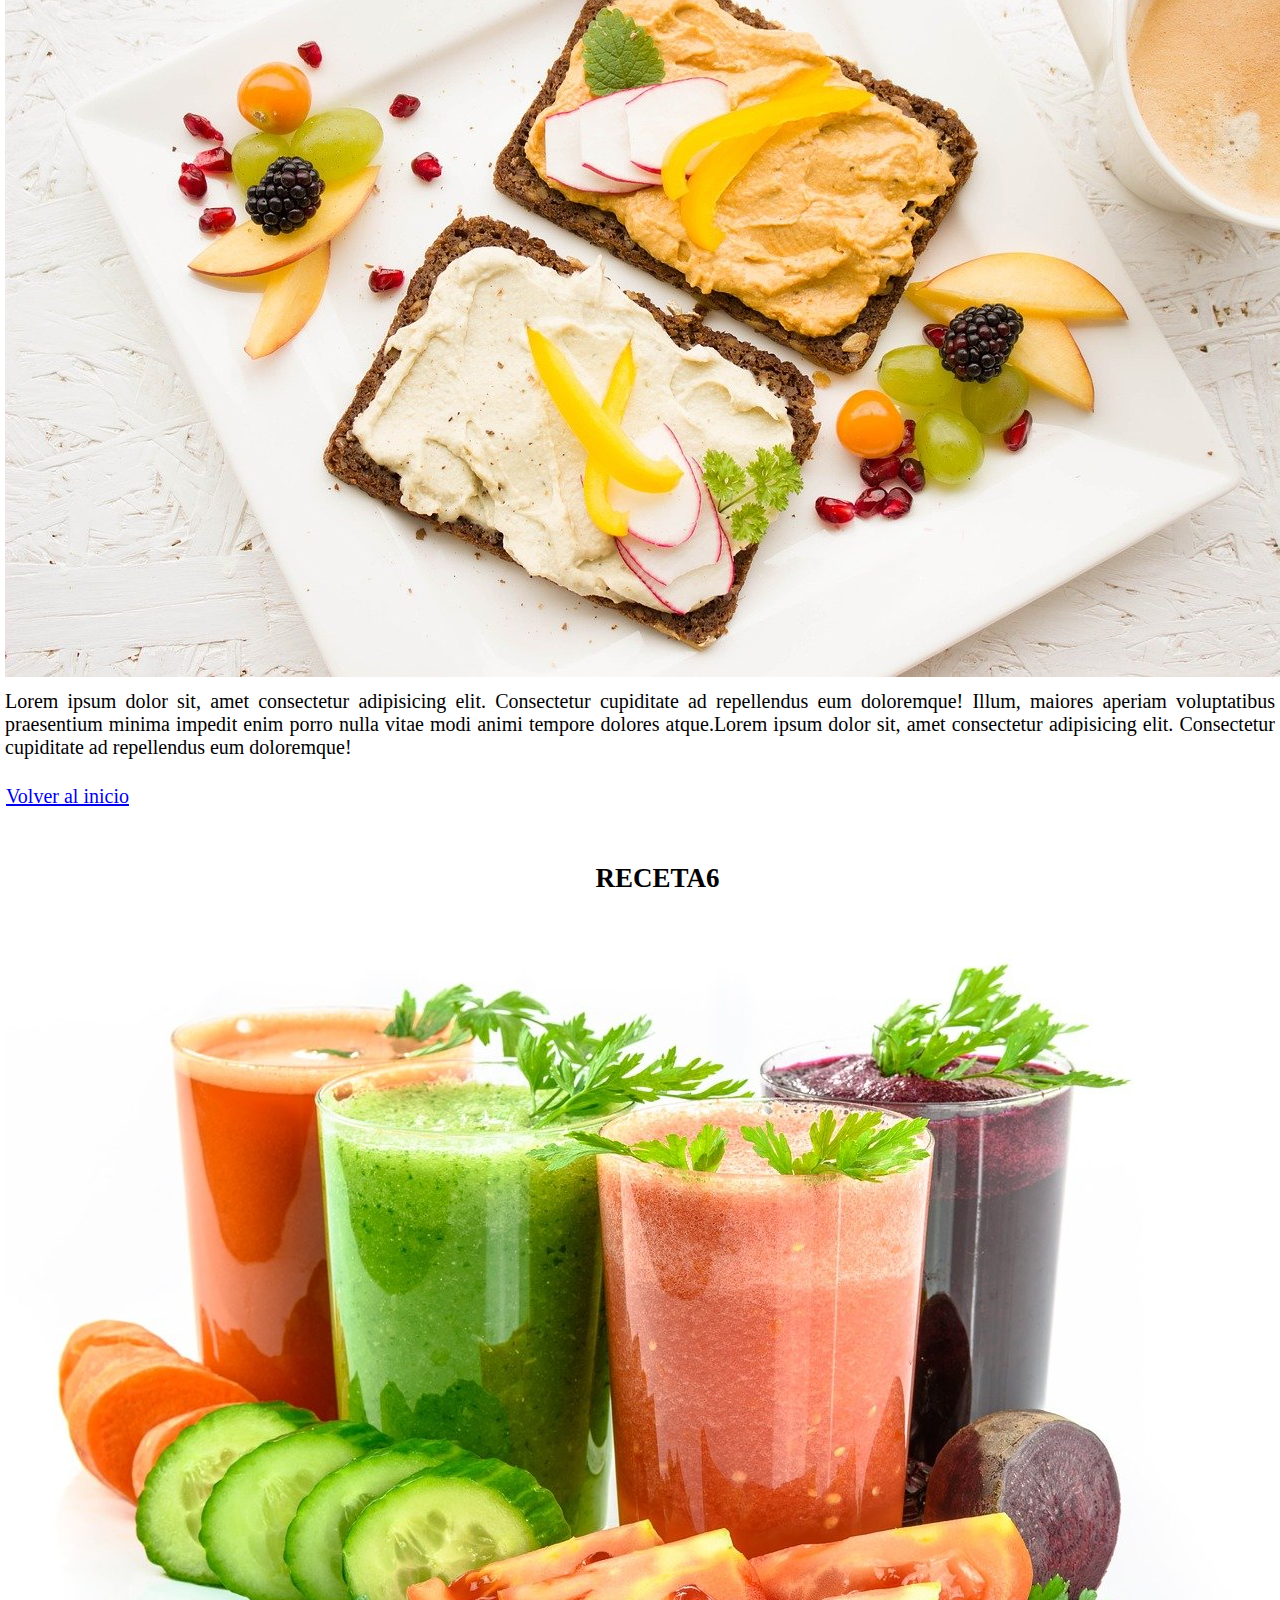
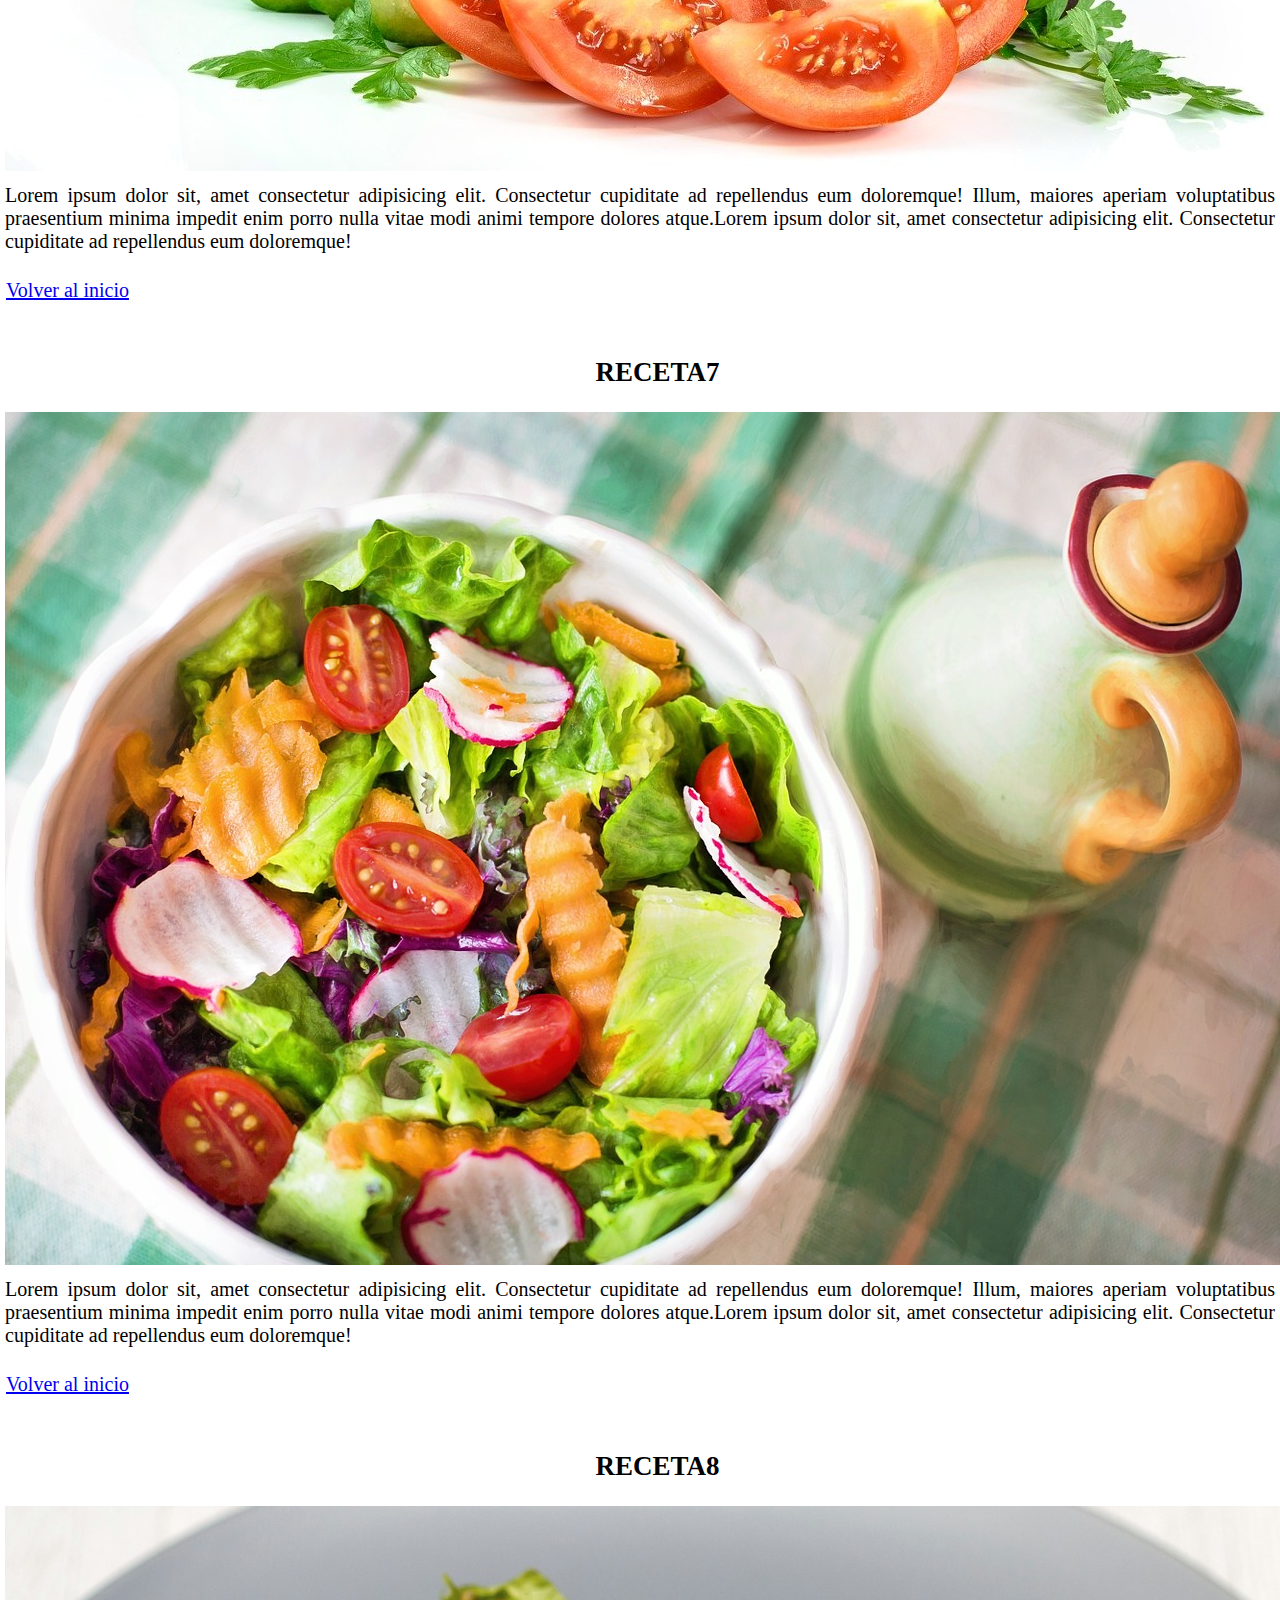
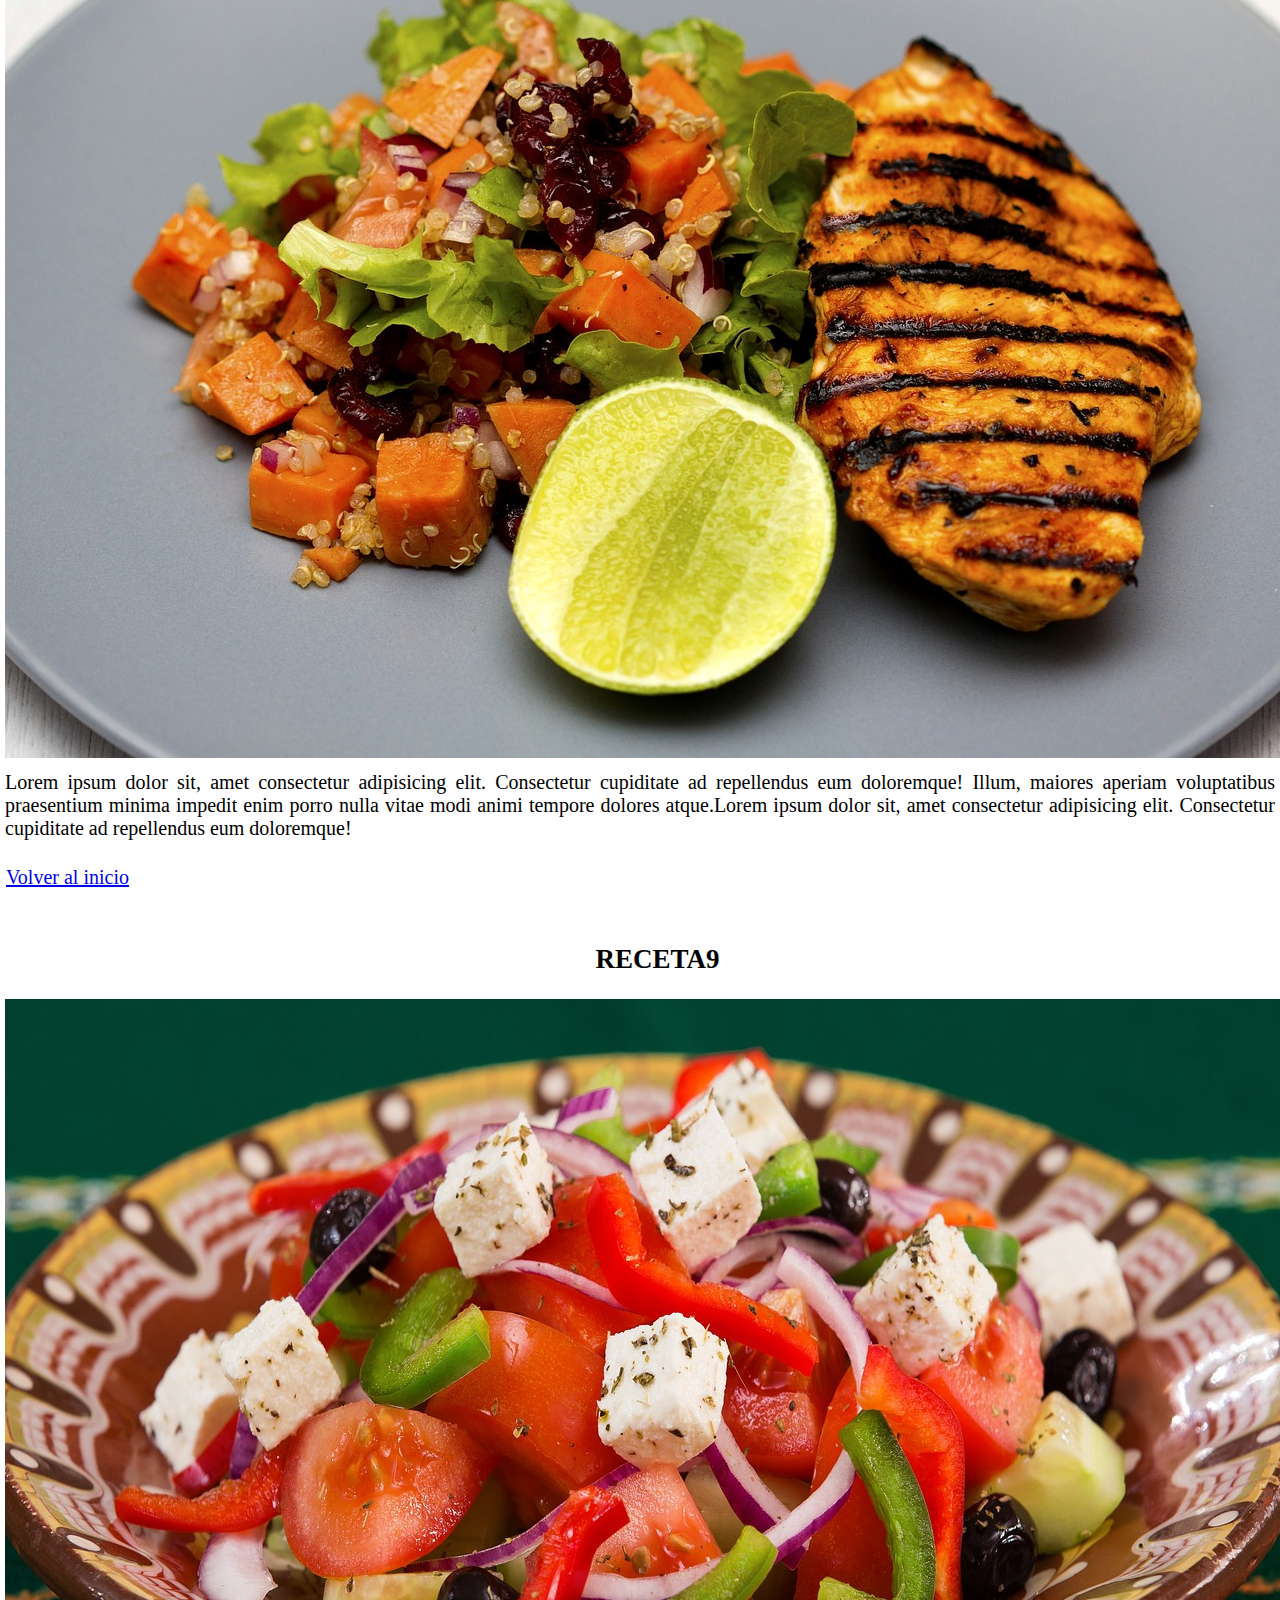
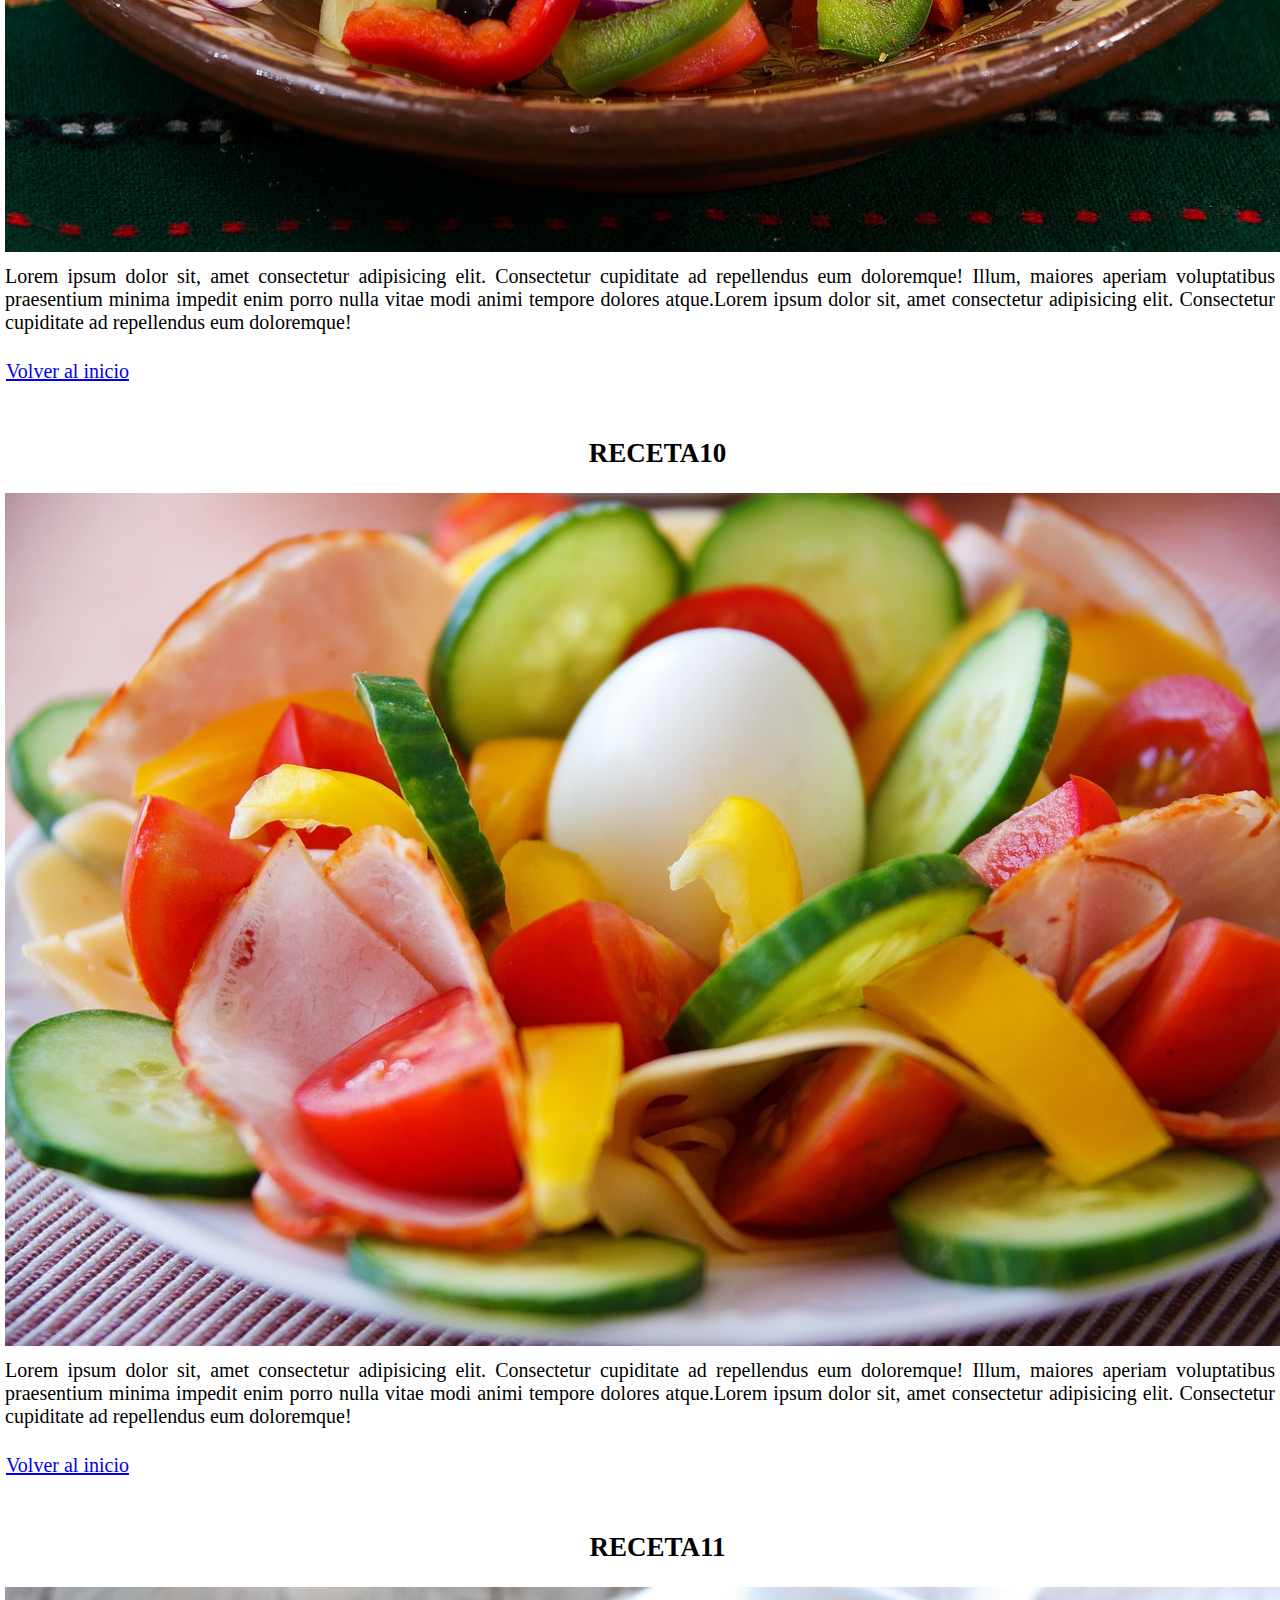
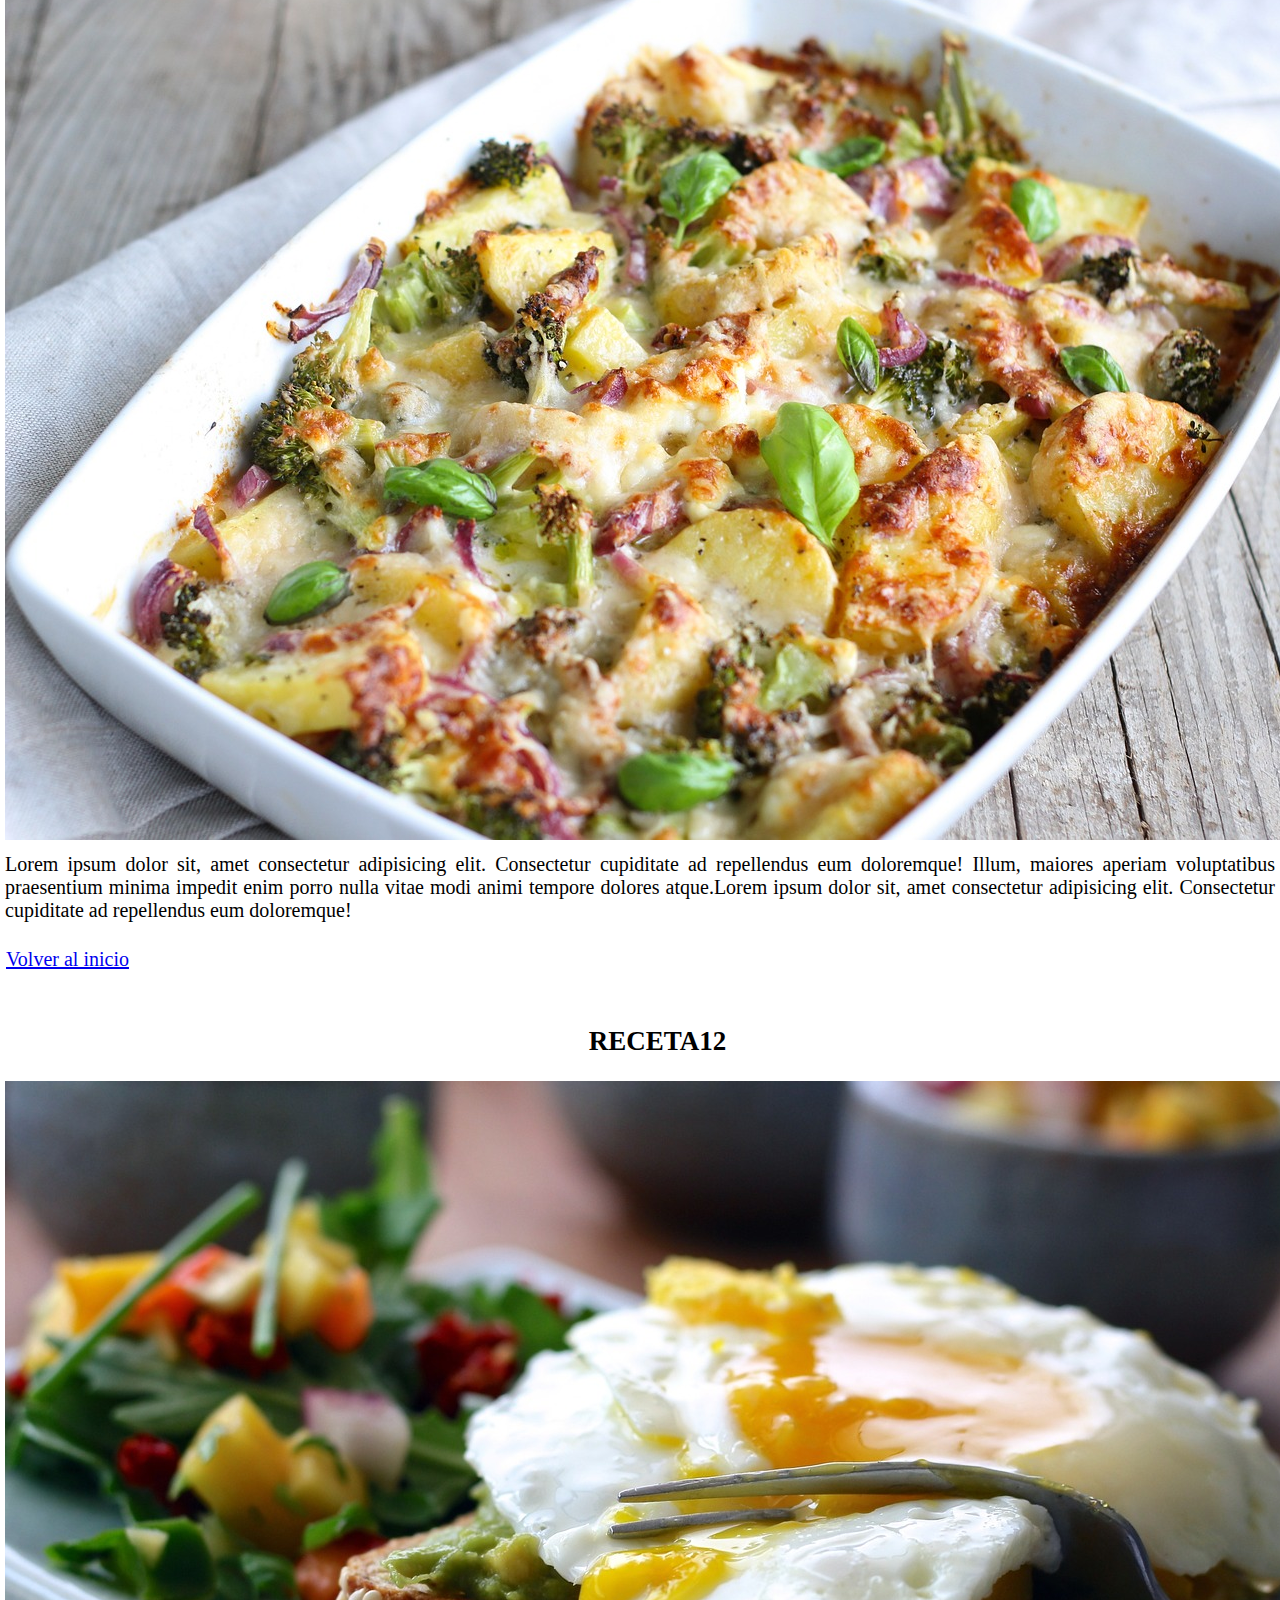
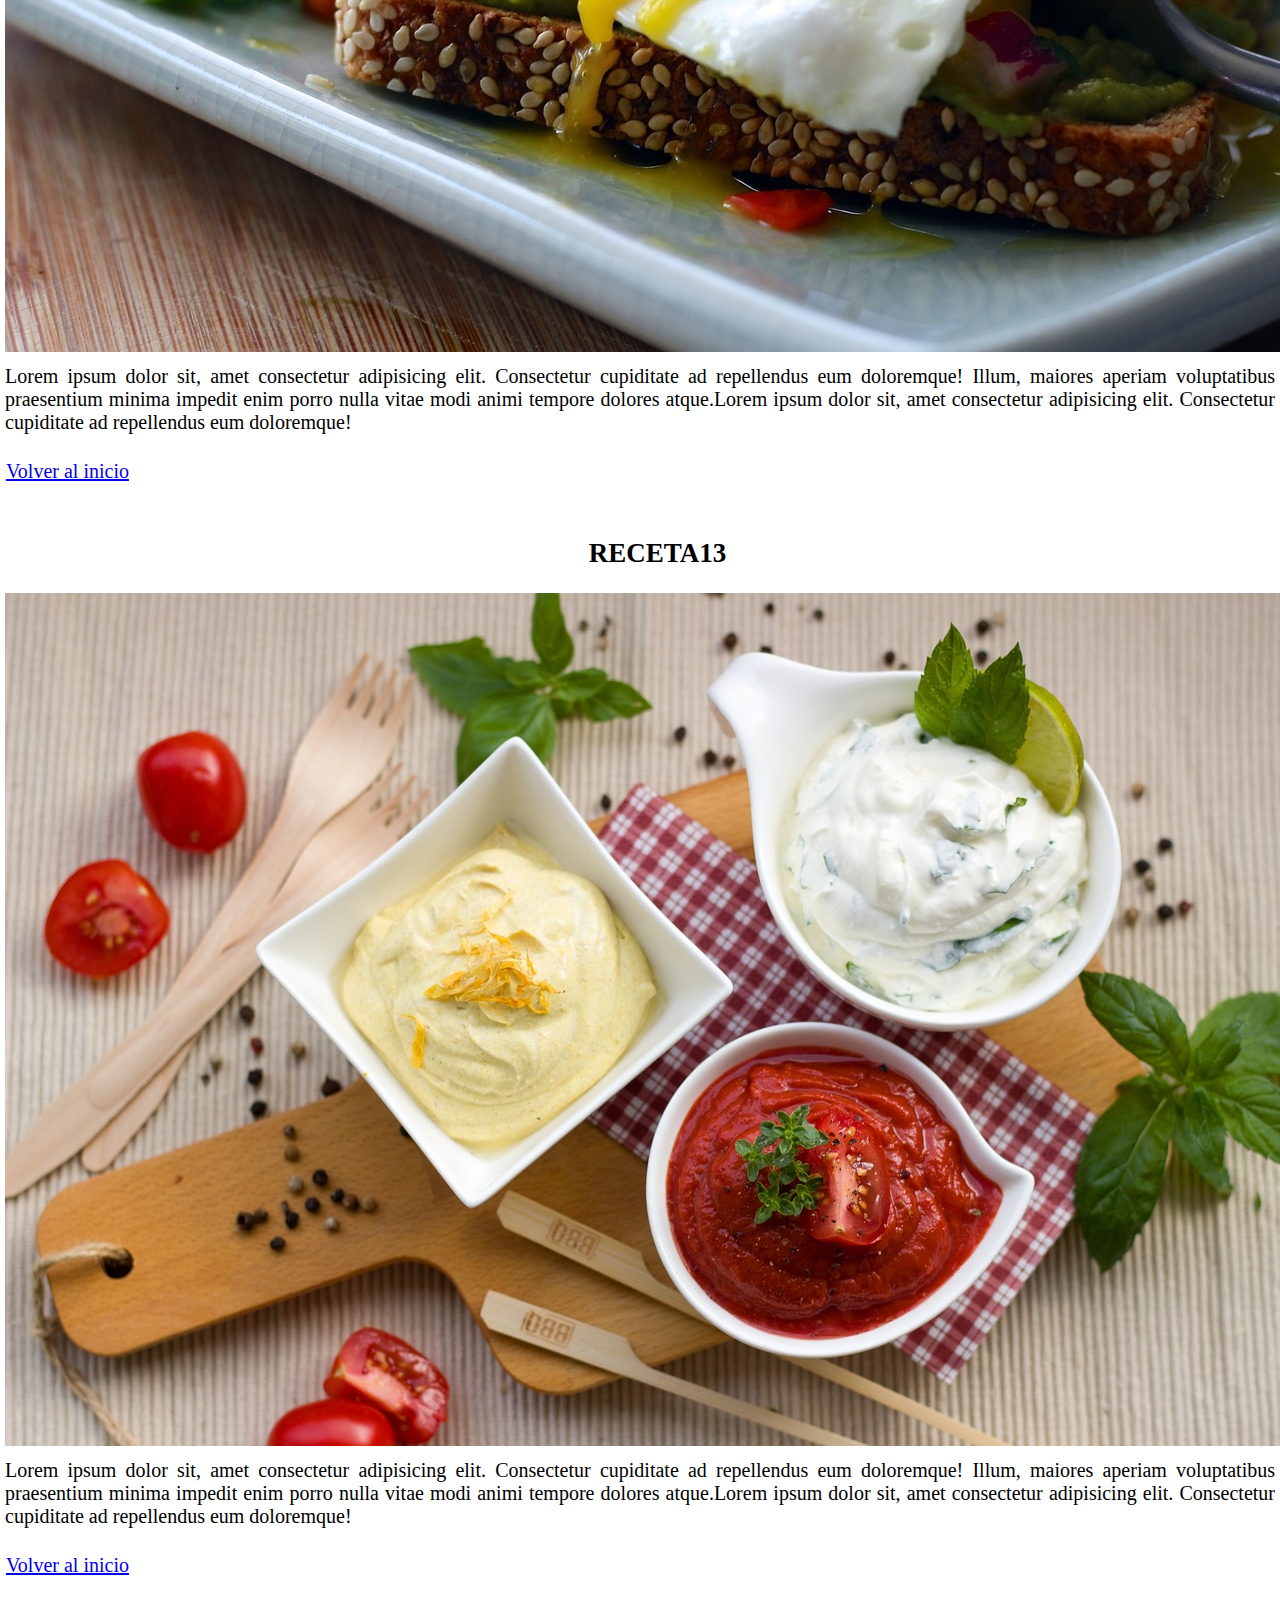
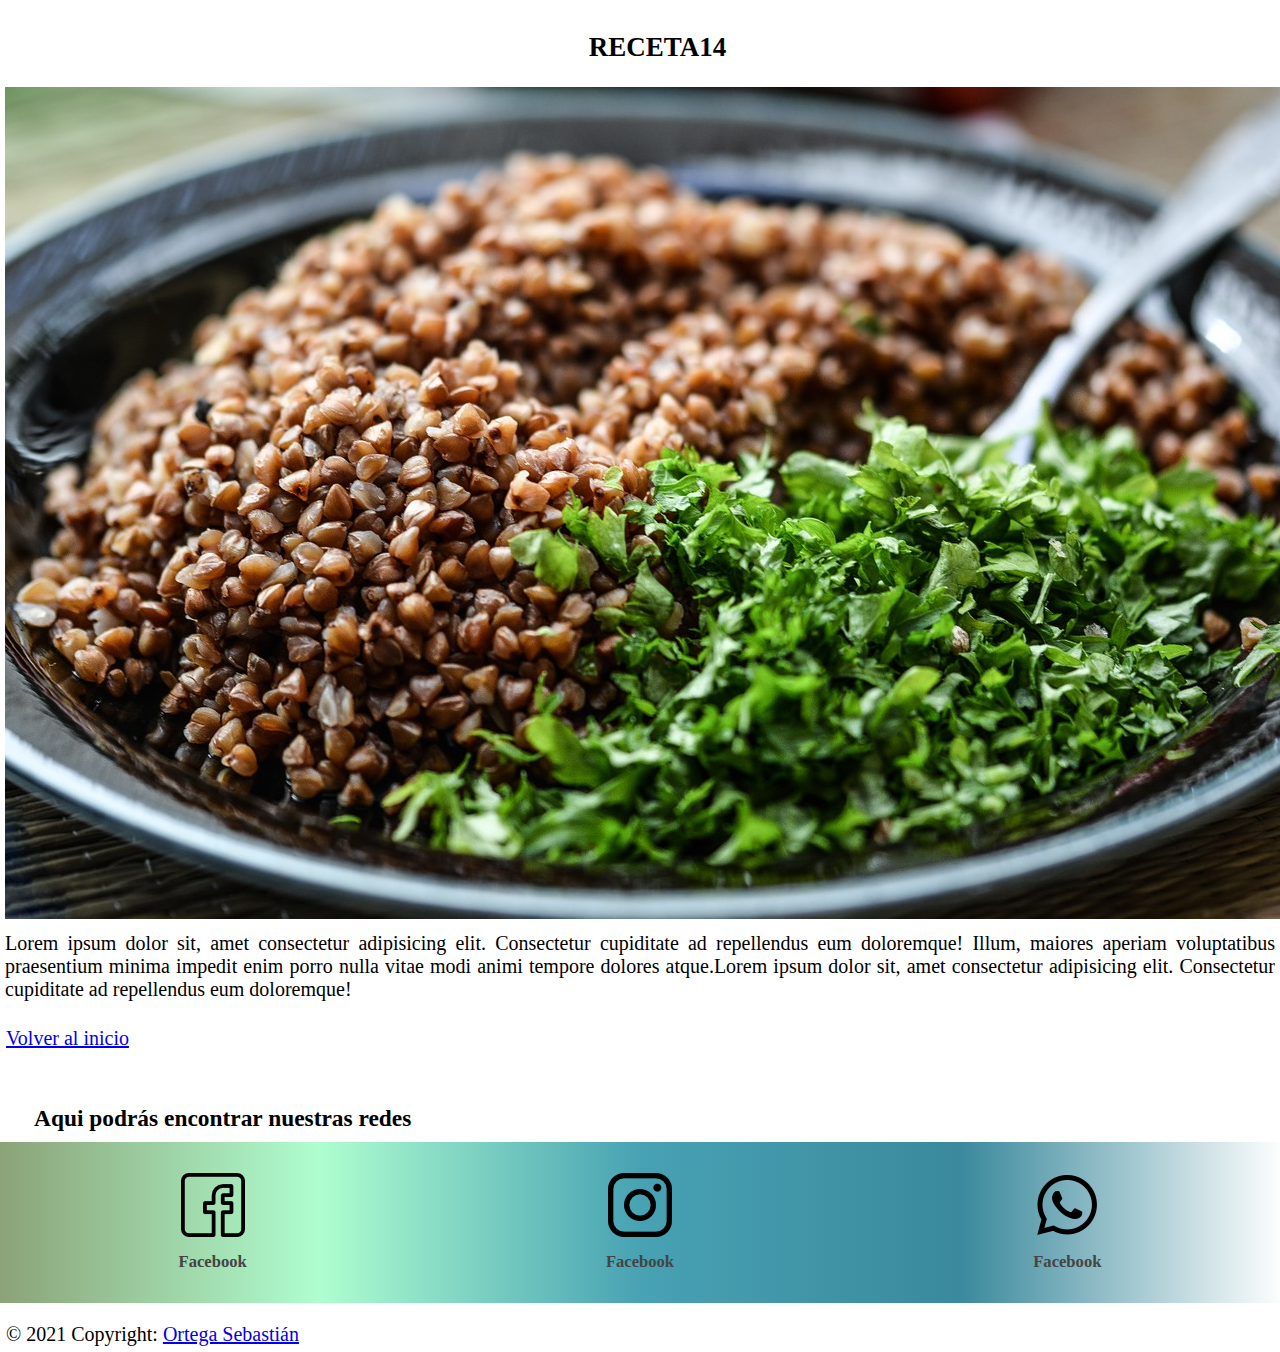
<file: pages/recetas.html>
<!DOCTYPE html>
<html lang="es">

<head>
    <meta charset="UTF-8">
    <meta http-equiv="X-UA-Compatible" content="IE=edge">
    <meta name="viewport" content="width=device-width, initial-scale=1.0">
    <title>Recetas</title>
    <link rel="stylesheet" href="https://cdn.jsdelivr.net/npm/bootstrap@4.6.1/dist/css/bootstrap.min.css"
    integrity="sha384-zCbKRCUGaJDkqS1kPbPd7TveP5iyJE0EjAuZQTgFLD2ylzuqKfdKlfG/eSrtxUkn" crossorigin="anonymous">
    <link rel="stylesheet" href="https://cdnjs.cloudflare.com/ajax/libs/animate.css/4.1.1/animate.min.css"/>
    <link rel="stylesheet" href="../css/estilos.css">
</head>

<body>
    <header>
        <nav class="navbar navbar-expand-sm bg-light menu">
            <ul class="navbar-nav">
                <li class="nav-item">
                    <img src="../img/Logo.png" alt="logo"><a class="nav-link" href="../pages/recetas.html"></a>
                </li>
                <li class="nav-item">
                    <a class="nav-link" href="../index.html">INICIO</a>
                </li>
                <li class="nav-item">
                    <a class="nav-link" href="../pages/productos.html">PRODUCTOS</a>
                </li>
                <li class="nav-item">
                    <a class="nav-link" href="../pages/quienessomos.html">¿QUIENES SOMOS?</a>
                </li>
                <li class="nav-item">
                    <a class="nav-link" href="../pages/recetas.html">RECETAS</a>
                </li>
                <li class="nav-item">
                    <a class="nav-link" href="../pages/contacto.html">CONTACTO</a>
                </li>
            </ul>
        </nav>
    </header>
<main>
<h1 class="rec">Recetas</h1>
<section class="container-fluid block-test">
    <div class="row">
        <div class="col-12">
            <h3 class="recetas">receta1</h3>
            <div class="col col-md-12">
                <img class="img-fluid" src="../img/recetas/receta1.jpg" alt="receta1">
            </div>
                <div class="col col-md-12">
                    <p>Lorem ipsum dolor sit, amet consectetur adipisicing elit. Consectetur cupiditate ad
                        repellendus eum doloremque! Illum, maiores aperiam voluptatibus praesentium minima
                        impedit
                        enim porro nulla vitae modi animi tempore dolores atque.Lorem ipsum dolor sit, amet
                        consectetur adipisicing elit. Consectetur cupiditate ad repellendus eum doloremque!
                    </p>
                </div>
            
        </div>
    </div>
</section>
<div >
<a href="../pages/recetas.html">Volver al inicio</a>
</div>
<section class="container-fluid block-test">
    <div class="row">
        <div class="col-12">
            <h3 class="recetas">receta2</h3>
            <div class="col col-md-12">
                <img class="img-fluid" src="../img/recetas/receta2.jpg" alt="receta2">
            </div>
            <div class="col col-md-12">
                <p>Lorem ipsum dolor sit, amet consectetur adipisicing elit. Consectetur cupiditate ad
                    repellendus eum doloremque! Illum, maiores aperiam voluptatibus praesentium minima
                    impedit
                    enim porro nulla vitae modi animi tempore dolores atque.Lorem ipsum dolor sit, amet
                    consectetur adipisicing elit. Consectetur cupiditate ad repellendus eum doloremque!
                </p>
            </div>
            
        </div>
    </div>
</section>
<div >
    <a href="../pages/recetas.html">Volver al inicio</a>
</div>
<section class="container-fluid block-test">       
    <div class="row">
        <div class="col-12">
            <h3 class="recetas">receta3</h3>
            <div class="col col-md-12">
                    <img class="img-fluid" src="../img/recetas/receta3.jpg" alt="receta3">
                </div>
                <div class="col col-md-12">
                    <p>Lorem ipsum dolor sit, amet consectetur adipisicing elit. Consectetur cupiditate ad
                        repellendus eum doloremque! Illum, maiores aperiam voluptatibus praesentium minima
                        impedit
                        enim porro nulla vitae modi animi tempore dolores atque.Lorem ipsum dolor sit, amet
                        consectetur adipisicing elit. Consectetur cupiditate ad repellendus eum doloremque!
                    </p>
                </div>
        </div>
    </div>
</section>
<div >
    <a href="../pages/recetas.html">Volver al inicio</a>
</div>
<section class="container-fluid block-test">
<div class="row">
    <div class="col-12">
        <h3 class="recetas">receta4</h3>
        <div class="">
            <div class="col col-md-12">
                <img class="img-fluid" src="../img/recetas/receta4.jpg" alt="receta4">
            </div>
            <div class="col col-md-12">
                <p>Lorem ipsum dolor sit, amet consectetur adipisicing elit. Consectetur cupiditate ad
                    repellendus eum doloremque! Illum, maiores aperiam voluptatibus praesentium minima
                    impedit
                    enim porro nulla vitae modi animi tempore dolores atque.Lorem ipsum dolor sit, amet
                    consectetur adipisicing elit. Consectetur cupiditate ad repellendus eum doloremque!
                </p>
            </div>
        </div>
    </div>
</div>
</section>
<div >
    <a href="../pages/recetas.html">Volver al inicio</a>
</div>
<section class="container-fluid block-test">
    <div class="row">
        <div class="col-12">
            <h3 class="recetas">receta5</h3>
            <div class="">
                <div class="col col-md-12">
                    <img class="img-fluid" src="../img/recetas/receta5.jpg" alt="receta5">
                </div>
                <div class="col col-md-12">
                    <p>Lorem ipsum dolor sit, amet consectetur adipisicing elit. Consectetur cupiditate ad
                        repellendus eum doloremque! Illum, maiores aperiam voluptatibus praesentium minima
                        impedit
                        enim porro nulla vitae modi animi tempore dolores atque.Lorem ipsum dolor sit, amet
                        consectetur adipisicing elit. Consectetur cupiditate ad repellendus eum doloremque!
                    </p>
                </div>
            </div>
        </div>
    </div>
</section>
<div >
    <a href="../pages/recetas.html">Volver al inicio</a>
</div>
<section class="container-fluid block-test">
    <div class="row">
        <div class="col-12">
            <h3 class="recetas">receta6</h3>
            <div class="">
                <div class="col col-md-12">
                    <img class="img-fluid" src="../img/recetas/receta6.jpg" alt="receta6">
                </div>
                <div class="col col-md-12">
                    <p>Lorem ipsum dolor sit, amet consectetur adipisicing elit. Consectetur cupiditate ad
                        repellendus eum doloremque! Illum, maiores aperiam voluptatibus praesentium minima
                        impedit
                        enim porro nulla vitae modi animi tempore dolores atque.Lorem ipsum dolor sit, amet
                        consectetur adipisicing elit. Consectetur cupiditate ad repellendus eum doloremque!
                    </p>
                </div>
            </div>
        </div>
    </div>
</section>
<div >
    <a href="../pages/recetas.html">Volver al inicio</a>
</div>
<section class="container-fluid block-test">
    <div class="row">
        <div class="col-12">
            <h3 class="recetas">receta7</h3>
            <div class="">
                <div class="col col-md-12">
                    <img class="img-fluid" src="../img/recetas/receta7.jpg" alt="receta7">
                </div>
                <div class="col col-md-12">
                    <p>Lorem ipsum dolor sit, amet consectetur adipisicing elit. Consectetur cupiditate ad
                        repellendus eum doloremque! Illum, maiores aperiam voluptatibus praesentium minima
                        impedit
                        enim porro nulla vitae modi animi tempore dolores atque.Lorem ipsum dolor sit, amet
                        consectetur adipisicing elit. Consectetur cupiditate ad repellendus eum doloremque!
                    </p>
                </div>
            </div>
        </div>
    </div>
</section>
<div >
    <a href="../pages/recetas.html">Volver al inicio</a>
</div>
<section class="container-fluid block-test">
    <div class="row">
        <div class="col-12">
            <h3 class="recetas">receta8</h3>
            <div class="">
                <div class="col col-md-12">
                    <img class="img-fluid" src="../img/recetas/receta8.jpg" alt="receta8">
                </div>
                <div class="col col-md-12">
                    <p>Lorem ipsum dolor sit, amet consectetur adipisicing elit. Consectetur cupiditate ad
                        repellendus eum doloremque! Illum, maiores aperiam voluptatibus praesentium minima
                        impedit
                        enim porro nulla vitae modi animi tempore dolores atque.Lorem ipsum dolor sit, amet
                        consectetur adipisicing elit. Consectetur cupiditate ad repellendus eum doloremque!
                    </p>
                </div>
            </div>
        </div>
    </div>
</section>
<div >
    <a href="../pages/recetas.html">Volver al inicio</a>
</div>
<section class="container-fluid block-test">
    <div class="row">
        <div class="col-12">
            <h3 class="recetas">receta9</h3>
            <div class="">
                <div class="col col-md-12">
                    <img class="img-fluid" src="../img/recetas/receta9.jpg" alt="receta9">
                </div>
                <div class="col col-md-12">
                    <p>Lorem ipsum dolor sit, amet consectetur adipisicing elit. Consectetur cupiditate ad
                        repellendus eum doloremque! Illum, maiores aperiam voluptatibus praesentium minima
                        impedit
                        enim porro nulla vitae modi animi tempore dolores atque.Lorem ipsum dolor sit, amet
                        consectetur adipisicing elit. Consectetur cupiditate ad repellendus eum doloremque!
                    </p>
                </div>
            </div>
        </div>
    </div>
</section>
<div >
    <a href="../pages/recetas.html">Volver al inicio</a>
</div>
<section class="container-fluid block-test">
    <div class="row">
        <div class="col-12">
            <h3 class="recetas">receta10</h3>
            <div class="">
                <div class="col col-md-12">
                    <img class="img-fluid" src="../img/recetas/receta10.jpg" alt="receta10">
                </div>
                <div class="col col-md-12">
                    <p>Lorem ipsum dolor sit, amet consectetur adipisicing elit. Consectetur cupiditate ad
                        repellendus eum doloremque! Illum, maiores aperiam voluptatibus praesentium minima
                        impedit
                        enim porro nulla vitae modi animi tempore dolores atque.Lorem ipsum dolor sit, amet
                        consectetur adipisicing elit. Consectetur cupiditate ad repellendus eum doloremque!
                    </p>
                </div>
            </div>
        </div>
    </div>
</section>
<div >
    <a href="../pages/recetas.html">Volver al inicio</a>
</div>
<section class="container-fluid block-test">
    <div class="row">
        <div class="col-12">
            <h3 class="recetas">receta11</h3>
            <div class="">
                <div class="col col-md-12">
                    <img class="img-fluid" src="../img/recetas/receta11.jpg" alt="receta11">
                </div>
                <div class="col col-md-12">
                    <p>Lorem ipsum dolor sit, amet consectetur adipisicing elit. Consectetur cupiditate ad
                        repellendus eum doloremque! Illum, maiores aperiam voluptatibus praesentium minima
                        impedit
                        enim porro nulla vitae modi animi tempore dolores atque.Lorem ipsum dolor sit, amet
                        consectetur adipisicing elit. Consectetur cupiditate ad repellendus eum doloremque!
                    </p>
                </div>
            </div>
        </div>
    </div>
</section>
<div >
    <a href="../pages/recetas.html">Volver al inicio</a>
</div>
<section class="container-fluid block-test">
    <div class="row">
        <div class="col-12">
            <h3 class="recetas">receta12</h3>
            <div>
                <div class="col col-md-12">
                    <img class="img-fluid" src="../img/recetas/receta12.jpg" alt="receta12">
                </div>
                <div class="col col-md-12">
                    <p>Lorem ipsum dolor sit, amet consectetur adipisicing elit. Consectetur cupiditate ad
                        repellendus eum doloremque! Illum, maiores aperiam voluptatibus praesentium minima
                        impedit
                        enim porro nulla vitae modi animi tempore dolores atque.Lorem ipsum dolor sit, amet
                        consectetur adipisicing elit. Consectetur cupiditate ad repellendus eum doloremque!
                    </p>
                </div>
            </div>
        </div>
    </div>
</section>
<div >
    <a href="../pages/recetas.html">Volver al inicio</a>
</div>
<section class="container-fluid block-test">
    <div class="row">
        <div class="col-12">
        <h3 class="recetas">receta13</h3>
            <div>
                <div class="col col-md-12">
                    <img class="img-fluid" src="../img/recetas/receta13.jpg" alt="receta13">
                </div>
                <div class="col col-md-12">
                    <p>Lorem ipsum dolor sit, amet consectetur adipisicing elit. Consectetur cupiditate ad
                        repellendus eum doloremque! Illum, maiores aperiam voluptatibus praesentium minima
                        impedit
                        enim porro nulla vitae modi animi tempore dolores atque.Lorem ipsum dolor sit, amet
                        consectetur adipisicing elit. Consectetur cupiditate ad repellendus eum doloremque!
                    </p>
                </div>
            </div>
        </div>
    </div>
</section>
<div >
    <a href="../pages/recetas.html">Volver al inicio</a>
</div>
<section class="container-fluid block-test">
    <div class="row">
        <div class="col-12">
            <h3 class="recetas">receta14</h3>
            <div>
                <div class="col col-md-12">
                    <img class="img-fluid" src="../img/recetas/receta14.jpg" alt="receta14">
                </div>
                <div class="col col-md-12">
                    <p>Lorem ipsum dolor sit, amet consectetur adipisicing elit. Consectetur cupiditate ad
                        repellendus eum doloremque! Illum, maiores aperiam voluptatibus praesentium minima
                        impedit
                        enim porro nulla vitae modi animi tempore dolores atque.Lorem ipsum dolor sit, amet
                        consectetur adipisicing elit. Consectetur cupiditate ad repellendus eum doloremque!
                    </p>
                </div>
            </div>
        </div>
    </div>
</section>
<div >
    <a href="../pages/recetas.html">Volver al inicio</a>
</div>
</main>
<footer class="page-footer font-small blue pt-4">
    <div class="container-fluid text-center text-md-center">
        <div class="row">
            <div class="col-md-12 mt-md-0 mt-3">
                <h3 class="footer-copyright text-center py-3">Aqui podrás encontrar nuestras redes</h3>
                <!-- Links -->
                <ul>
                    <li>
                        <a href="https://www.facebook.com">
                            <img src="../img/facebook.png" alt="facebook">
                            <h5>Facebook</h5>
                        </a>
                    </li>
                    <li>
                        <a href="https://www.instagram.com">
                            <img src="../img/Instagram.png" alt="instagram">
                            <h5>Facebook</h5>
                        </a>
                    </li> 
                    <li>
                        <a href="https://www.whatsapp.com">
                            <img src="../img/Whatsapp.png" alt="whatsapp">
                            <h5>Facebook</h5>
                        </a>
                    </li>     
                </ul>
            </div> 
        </div>
    </div>
        <!-- Copyright -->
    <div class="footer-copyright text-center py-3">© 2021 Copyright:
        <a href="https://linkedin.com/in/sebastián-o-1923b278/"> Ortega Sebastián</a>
    </div>
</footer>
<script src="https://cdn.jsdelivr.net/npm/jquery@3.5.1/dist/jquery.slim.min.js"
    integrity="sha384-DfXdz2htPH0lsSSs5nCTpuj/zy4C+OGpamoFVy38MVBnE+IbbVYUew+OrCXaRkfj"
    crossorigin="anonymous"></script>
<script src="https://cdn.jsdelivr.net/npm/popper.js@1.16.1/dist/umd/popper.min.js"
    integrity="sha384-9/reFTGAW83EW2RDu2S0VKaIzap3H66lZH81PoYlFhbGU+6BZp6G7niu735Sk7lN"
    crossorigin="anonymous"></script>
<script src="https://cdn.jsdelivr.net/npm/bootstrap@4.6.1/dist/js/bootstrap.min.js"
    integrity="sha384-VHvPCCyXqtD5DqJeNxl2dtTyhF78xXNXdkwX1CZeRusQfRKp+tA7hAShOK/B/fQ2"
    crossorigin="anonymous"></script>
</body>

</html>
</file>
<file: css/estilos.css>
* {
  margin: 0;
  padding: 0;
}

@import url("https://fonts.googleapis.com/css2?family=Oswald:wght@200&display=swap");
@import url("https://fonts.googleapis.com/css2?family=Grechen+Fuemen&family=Oswald:wght@200&display=swap");

/* etiquetas */
html {
  scroll-behavior: smooth;
}
.menu {
  padding: 0;
}
.index-titulo {
  padding: 0;
}

ul {
  list-style-type: none;
  margin: 0;
  padding: 15px 0;
  overflow: hidden;
  background-image: linear-gradient(to left, #38683202, #3a899c, #47a2b3, #4dfc9673, #618146bb);
  display: flex;
  justify-content: space-around;
  align-items: center;
}

li a {
  display: block;
  color: black;
  text-align: center;
  padding: 16px;
  text-decoration: none;
}

li a:hover {
  background-color: #338d89;
  text-decoration: none;
}

h1 {
  background-color: #6aaf8f;
  background-image: repeating-linear-gradient(45deg,transparent,transparent 25px,rgba(255, 255, 255, 0.5) 25px,rgba(255, 255, 255, 0.5) 50px);
  background-clip: text;
  animation: color 50s linear infinite;
  background-size: 200%;
  padding: 5px;
  margin: 2px;
  color: rgb(41, 37, 37);
  font-weight: normal;
  font-size: 45px;
  font-family: "Grechen Fuemen", cursive;
  font-family: "Oswald", sans-serif;
  text-transform: uppercase;
  text-align: center;
}
.historia {
  display: inline-block;
  margin: 0 0.5rem;
  animation-duration: 3.15s; 
  width: 300px;
  background-color: Teal;
  color: #fff;
  position: relative;
  padding: 1px;
  text-align: center;
  font-size: 30px;
  font-family: "Grechen Fuemen", cursive;
  text-transform: uppercase;

}
h5 {
  text-align: center;
  color: #444;
  padding-top: 10px;
}
h3{
  padding: 35px 0 10px 35px;
}
.texto-index{
  background-image: url(../img/inicio.png);
  font-size: 1.4rem;
  background-color: #fffff0;
  color: black;
  padding: 5px;
  margin: 3px;
  display: inline-block;
  font-size: 22px;
  padding: 10px 0 35px 35px;
  text-shadow: 0 0 2px #000000e3;
  animation: movimiento 10s infinite linear;
}
.texto3{
  animation: bounce3 .5s alternate infinite ease-in;
}
div {
  margin: 4px;
  font-size: 22px;
  text-align: justify;
}

/* Pages */

.quienessomos {
  background-image: url(../img/inicio.png);
  animation: movimiento 10s infinite linear;
  font-size: 1.4rem;
  background-color: #fffff0;
  color: black;
  padding: 5px;
  margin: 3px;
  display: inline-block;
  font-size: 22px;
  padding: 10px 0 35px 35px;
  text-shadow: 0 0 2px #000000e3;
}
.recetas {
  margin: 6px;
  text-align: center;
  font-size: 27px;
  animation: bounce; 
  animation-duration: 2s; 
  font-family: 'Oooh Baby', cursive;
  text-transform: uppercase;
}

.row {
  margin-left: -15px;
  margin-right: -15px;
}
.col-sm-4 {
  float: left;
  width: 40%;
  padding-left: 15px;
  padding-right: 15px;
}
.col-sm-6 {
  float: left;
  width: 60%;
  padding-left: 15px;
  padding-right: 15px;
}

/* end Bootstrap style */

.customer {
  display: flex;
  align-items: center;
  position: relative;
}
.customer:after {
  content: "";
  position: absolute;
  z-index: -1;
  left: 15px;
  right: 15px;
  top: 0;
  bottom: 0;
  border: 1px solid gray;
}

.customer a {
  display: block;
  overflow: hidden;
  text-align: center;
}

.customer a img {
  max-width: 100%;
}

.customer .caption {
  padding-right: 15px;
}

.form {
  background-color: #f2f2f2e8;
  padding: 10px;
  border: 1px solid #ccc;
  border-radius: 10px;
  margin-left: auto;
  margin-right: auto;
}

.productos {
  font-family: "Grechen Fuemen", cursive;
  font-family: "Oswald", sans-serif;
  color: #444;
  text-align: center;
}
/* Galería y estilos */
.titulo {
  padding: 5px;
  margin: 2px;
  color: rgb(41, 37, 37);
  font-weight: normal;
  text-align: center;
  flex: auto;
  font-size: 45px;
  font-family: "Grechen Fuemen", cursive;
  font-family: "Oswald", sans-serif;
}

.gallery-container {
  display: grid;
  grid-template-columns: repeat(3, 1fr);
  grid-auto-rows: 150px;
  padding: 20px;
  grid-gap: 10px;
}

.gallery__item {
  position: relative;
}

.gallery__img {
  width: 100%;
  height: 100%;
  object-fit: cover;
}

.gallery__tittle {
  position: absolute;
  font-family: monospace;
  font-size: 17px;
  bottom: 0;
  color: white;
  background: linear-gradient(rgba(255, 255, 255, 0), rgba(0, 0, 0, 1));
  width: 100%;
  margin: 0;
  padding: 10px 0 10px 10px;
}

.gallery__item:nth-child(4) {
  grid-column-start: span 2;
}

.gallery__item:nth-child(5) {
  grid-row-start: span 2;
}
.gallery__item:nth-child(9) {
  grid-column-start: span 2;
}

/* Media querys */

@media only screen and (max-width: 320px) {
  nav {
    flex-basis: 100%;
    flex-wrap: wrap;
  }
  ul {
    flex-basis: 100%;
    flex-wrap: wrap;
  }
  .bienvenidos {
    font-size: 30px;
  }
  .bienvenidos1 {
    font-size: 20px;
  }
  h1 {
    font-size: 25px;
  }
  h2 {
    font-size: 20px;
  }
}
@media only screen and (min-width: 320px) {
  nav {
    flex-basis: 100%;
    flex-wrap: wrap;
  }
  ul {
    flex-basis: 100%;
    flex-wrap: wrap;
  }
  .bienvenidos {
    font-size: 30px;
  }
  .bienvenidos1 {
    font-size: 20px;
  }
  h1 {
    font-size: 25px;
  }
  h2 {
    font-size: 20px;
  }
}

@media only screen and (min-width: 480px) {
  nav {
    flex-basis: 100%;
    flex-wrap: wrap;
  }
  ul {
    flex-basis: 100%;
    flex-wrap: wrap;
  }
  .bienvenidos {
    font-size: 30px;
  }
  .bienvenidos1 {
    font-size: 20px;
  }
  h1 {
    font-size: 27px;
  }
  h2 {
    font-size: 20px;
  }
}
@media only screen and (min-width: 600px) {
  nav {
    flex-basis: 100%;
    flex-wrap: wrap;
  }
  ul {
    flex-basis: 100%;
    flex-wrap: wrap;
  }
  .bienvenidos {
    font-size: 30px;
  }
  .bienvenidos1 {
    font-size: 20px;
  }
  h1 {
    font-size: 25px;
  }
  h2 {
    font-size: 20px;
  }
}

@media only screen and (min-width: 768px) {
  nav {
    flex-basis: 100%;
    flex-wrap: wrap;
  }
  ul {
    flex-basis: 100%;
    flex-wrap: wrap;
  }
  .bienvenidos {
    font-size: 30px;
  }
  .bienvenidos1 {
    font-size: 20px;
  }
  h1 {
    font-size: 25px;
  }
  h2 {
    font-size: 20px;
  }
  .gallery-container {
    grid-template-columns: repeat(4, 1fr);
  }
  .gallery__item:nth-child(3) {
    grid-column-start: span 2;
  }

  .gallery__item:nth-child(4) {
    grid-column-start: span 3;
  }

  .gallery__item:nth-child(5) {
    grid-row-start: span 3;
  }
  .gallery__item:nth-child(9) {
    grid-column-start: span 3;
  }
}
@media only screen and (min-width: 1024px) {
  .gallery-container {
    grid-template-columns: repeat(5, 1fr);
    width: 90%;
    margin: auto;
  }
  .gallery__item:nth-child(1) {
    grid-column-start: span 2;
    grid-row-start: span 2;
  }

  .gallery__item:nth-child(4) {
    grid-column-start: span 3;
    grid-row-start: span 3;
  }
  nav {
    flex-basis: 100%;
    flex-wrap: wrap;
  }
  ul {
    flex-basis: 100%;
    flex-wrap: wrap;
  }
  .bienvenidos {
    font-size: 30px;
  }
  .bienvenidos1 {
    font-size: 20px;
  }
  h1 {
    font-size: 30px;
  }
  div {
    font-size: 20px;
    padding: 2px;
  }
  h2 {
    font-size: 20px;
  }
}
@keyframes color {
  from {
    background-position: 0% 50%;
  }

  to {
    background-position: 100% 50%;
  }
}
@keyframes movimiento{
  from{
    background-position: bottom left;
  }to{
    background-position: top right;
  }
}
@keyframes bounce1 {
  0%{
      transform: translatex(-20%);
  }
  100%{
      transform:translatex(0%) ;
  }
}
@keyframes bounce2 {
  0%{
    transform: translateY(-150%);
  }
  100%{
    transform: translateY(0%)
  }
}
@keyframes bounce3 {
0%{
  transform: translateY(40%);
}
100%{
  transform: translateY(-0%)
}
</file>
